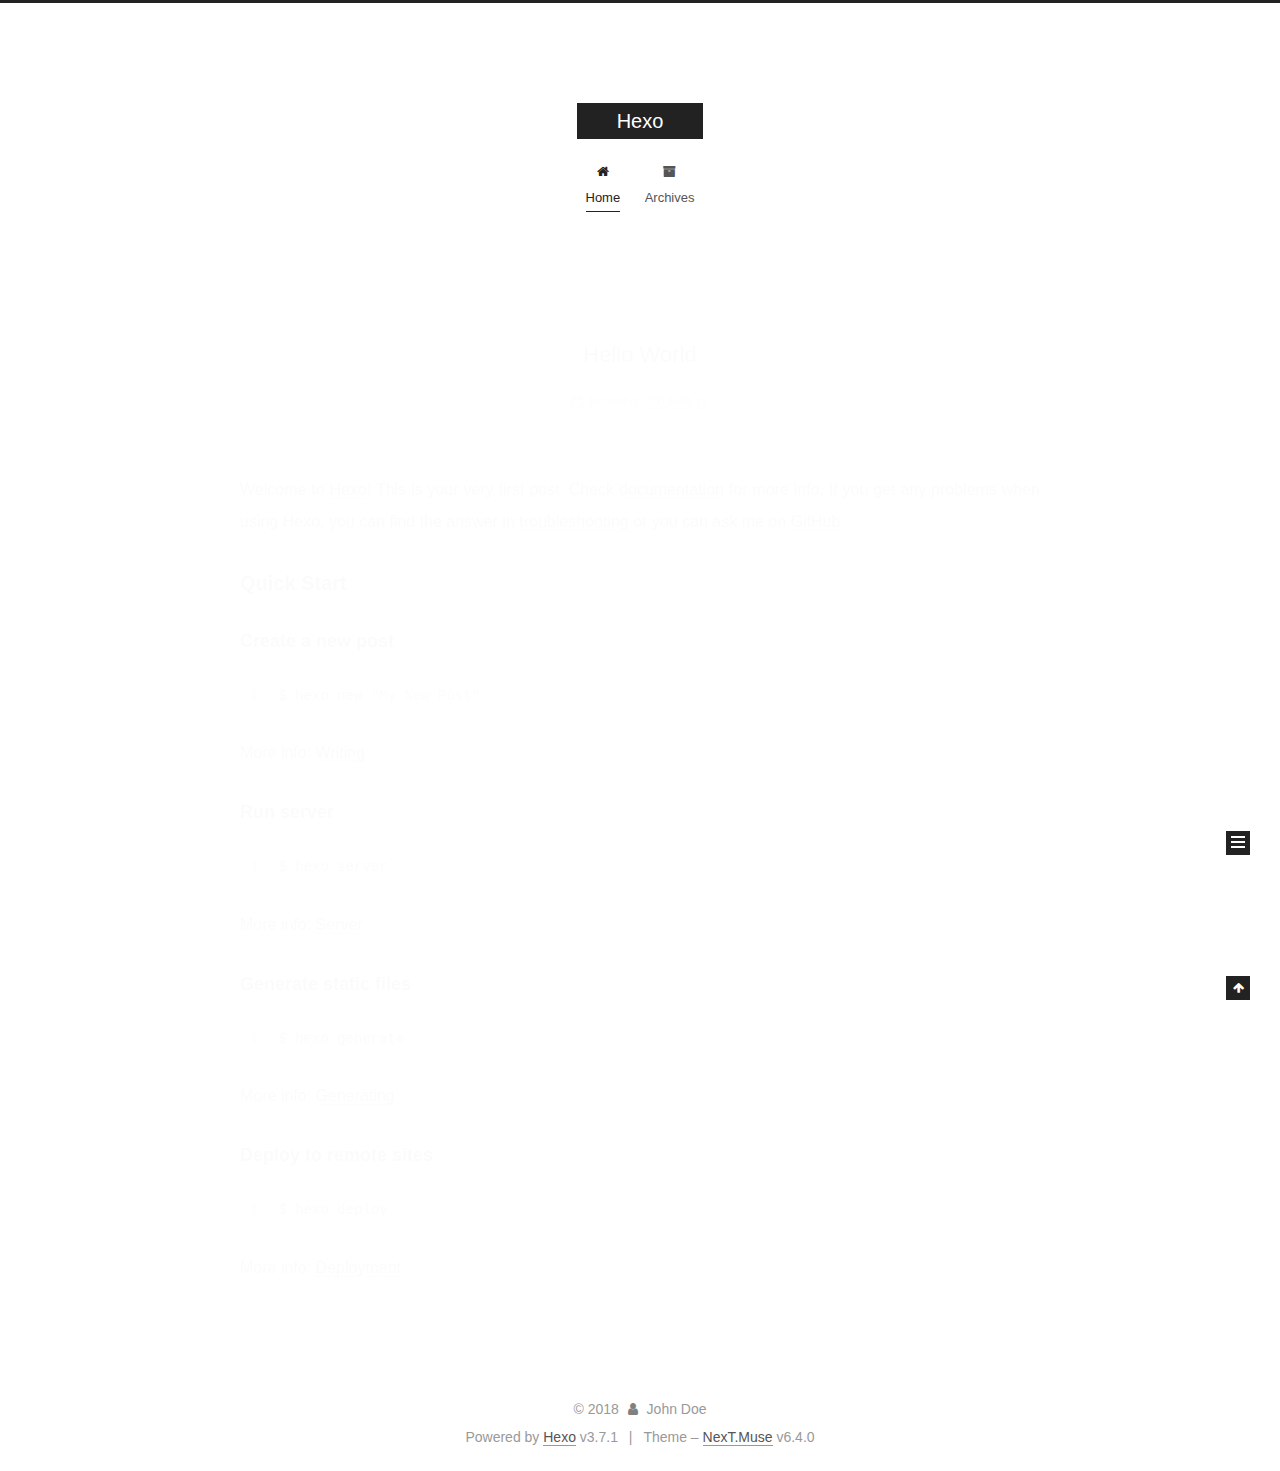
<file: index.html>
<!DOCTYPE html>












  


<html class="theme-next muse use-motion" lang="">
<head>
  <meta charset="UTF-8"/>
<meta http-equiv="X-UA-Compatible" content="IE=edge" />
<meta name="viewport" content="width=device-width, initial-scale=1, maximum-scale=2"/>
<meta name="theme-color" content="#222">












<meta http-equiv="Cache-Control" content="no-transform" />
<meta http-equiv="Cache-Control" content="no-siteapp" />






















<link href="/lib/font-awesome/css/font-awesome.min.css?v=4.6.2" rel="stylesheet" type="text/css" />

<link href="/css/main.css?v=6.4.0" rel="stylesheet" type="text/css" />


  <link rel="apple-touch-icon" sizes="180x180" href="/images/apple-touch-icon-next.png?v=6.4.0">


  <link rel="icon" type="image/png" sizes="32x32" href="/images/favicon-32x32-next.png?v=6.4.0">


  <link rel="icon" type="image/png" sizes="16x16" href="/images/favicon-16x16-next.png?v=6.4.0">


  <link rel="mask-icon" href="/images/logo.svg?v=6.4.0" color="#222">









<script type="text/javascript" id="hexo.configurations">
  var NexT = window.NexT || {};
  var CONFIG = {
    root: '/',
    scheme: 'Muse',
    version: '6.4.0',
    sidebar: {"position":"left","display":"post","offset":12,"b2t":false,"scrollpercent":false,"onmobile":false},
    fancybox: false,
    fastclick: false,
    lazyload: false,
    tabs: true,
    motion: {"enable":true,"async":false,"transition":{"post_block":"fadeIn","post_header":"slideDownIn","post_body":"slideDownIn","coll_header":"slideLeftIn","sidebar":"slideUpIn"}},
    algolia: {
      applicationID: '',
      apiKey: '',
      indexName: '',
      hits: {"per_page":10},
      labels: {"input_placeholder":"Search for Posts","hits_empty":"We didn't find any results for the search: ${query}","hits_stats":"${hits} results found in ${time} ms"}
    }
  };
</script>


  




  <meta property="og:type" content="website">
<meta property="og:title" content="Hexo">
<meta property="og:url" content="http://yoursite.com/index.html">
<meta property="og:site_name" content="Hexo">
<meta property="og:locale" content="default">
<meta name="twitter:card" content="summary">
<meta name="twitter:title" content="Hexo">






  <link rel="canonical" href="http://yoursite.com/"/>



<script type="text/javascript" id="page.configurations">
  CONFIG.page = {
    sidebar: "",
  };
</script>

  <title>Hexo</title>
  









  <noscript>
  <style type="text/css">
    .use-motion .motion-element,
    .use-motion .brand,
    .use-motion .menu-item,
    .sidebar-inner,
    .use-motion .post-block,
    .use-motion .pagination,
    .use-motion .comments,
    .use-motion .post-header,
    .use-motion .post-body,
    .use-motion .collection-title { opacity: initial; }

    .use-motion .logo,
    .use-motion .site-title,
    .use-motion .site-subtitle {
      opacity: initial;
      top: initial;
    }

    .use-motion {
      .logo-line-before i { left: initial; }
      .logo-line-after i { right: initial; }
    }
  </style>
</noscript>

</head>

<body itemscope itemtype="http://schema.org/WebPage" lang="default">

  
  
    
  

  <div class="container sidebar-position-left 
  page-home">
    <div class="headband"></div>

    <header id="header" class="header" itemscope itemtype="http://schema.org/WPHeader">
      <div class="header-inner"><div class="site-brand-wrapper">
  <div class="site-meta ">
    

    <div class="custom-logo-site-title">
      <a href="/" class="brand" rel="start">
        <span class="logo-line-before"><i></i></span>
        <span class="site-title">Hexo</span>
        <span class="logo-line-after"><i></i></span>
      </a>
    </div>
    
  </div>

  <div class="site-nav-toggle">
    <button aria-label="Toggle navigation bar">
      <span class="btn-bar"></span>
      <span class="btn-bar"></span>
      <span class="btn-bar"></span>
    </button>
  </div>
</div>



<nav class="site-nav">
  
    <ul id="menu" class="menu">
      
        
        
        
          
          <li class="menu-item menu-item-home menu-item-active">
    <a href="/" rel="section">
      <i class="menu-item-icon fa fa-fw fa-home"></i> <br />Home</a>
  </li>
        
        
        
          
          <li class="menu-item menu-item-archives">
    <a href="/archives/" rel="section">
      <i class="menu-item-icon fa fa-fw fa-archive"></i> <br />Archives</a>
  </li>

      
      
    </ul>
  

  
    

  

  
</nav>



  



</div>
    </header>

    


    <main id="main" class="main">
      <div class="main-inner">
        <div class="content-wrap">
          
          <div id="content" class="content">
            
  <section id="posts" class="posts-expand">
    
      

  

  
  
  

  

  <article class="post post-type-normal" itemscope itemtype="http://schema.org/Article">
  
  
  
  <div class="post-block">
    <link itemprop="mainEntityOfPage" href="http://yoursite.com/2018/08/17/hello-world/">

    <span hidden itemprop="author" itemscope itemtype="http://schema.org/Person">
      <meta itemprop="name" content="John Doe">
      <meta itemprop="description" content="">
      <meta itemprop="image" content="/images/avatar.gif">
    </span>

    <span hidden itemprop="publisher" itemscope itemtype="http://schema.org/Organization">
      <meta itemprop="name" content="Hexo">
    </span>

    
      <header class="post-header">

        
        
          <h1 class="post-title" itemprop="name headline">
                
                <a class="post-title-link" href="/2018/08/17/hello-world/" itemprop="url">
                  Hello World
                </a>
              
            
          </h1>
        

        <div class="post-meta">
          <span class="post-time">

            
            
            

            
              <span class="post-meta-item-icon">
                <i class="fa fa-calendar-o"></i>
              </span>
              
                <span class="post-meta-item-text">Posted on</span>
              

              
                
              

              <time title="Created: 2018-08-17 09:30:10" itemprop="dateCreated datePublished" datetime="2018-08-17T09:30:10+08:00">2018-08-17</time>
            

            
          </span>

          

          
            
          

          
          

          

          

          

        </div>
      </header>
    

    
    
    
    <div class="post-body" itemprop="articleBody">

      
      

      
        
          
            <p>Welcome to <a href="https://hexo.io/" target="_blank" rel="noopener">Hexo</a>! This is your very first post. Check <a href="https://hexo.io/docs/" target="_blank" rel="noopener">documentation</a> for more info. If you get any problems when using Hexo, you can find the answer in <a href="https://hexo.io/docs/troubleshooting.html" target="_blank" rel="noopener">troubleshooting</a> or you can ask me on <a href="https://github.com/hexojs/hexo/issues" target="_blank" rel="noopener">GitHub</a>.</p>
<h2 id="Quick-Start"><a href="#Quick-Start" class="headerlink" title="Quick Start"></a>Quick Start</h2><h3 id="Create-a-new-post"><a href="#Create-a-new-post" class="headerlink" title="Create a new post"></a>Create a new post</h3><figure class="highlight bash"><table><tr><td class="gutter"><pre><span class="line">1</span><br></pre></td><td class="code"><pre><span class="line">$ hexo new <span class="string">"My New Post"</span></span><br></pre></td></tr></table></figure>
<p>More info: <a href="https://hexo.io/docs/writing.html" target="_blank" rel="noopener">Writing</a></p>
<h3 id="Run-server"><a href="#Run-server" class="headerlink" title="Run server"></a>Run server</h3><figure class="highlight bash"><table><tr><td class="gutter"><pre><span class="line">1</span><br></pre></td><td class="code"><pre><span class="line">$ hexo server</span><br></pre></td></tr></table></figure>
<p>More info: <a href="https://hexo.io/docs/server.html" target="_blank" rel="noopener">Server</a></p>
<h3 id="Generate-static-files"><a href="#Generate-static-files" class="headerlink" title="Generate static files"></a>Generate static files</h3><figure class="highlight bash"><table><tr><td class="gutter"><pre><span class="line">1</span><br></pre></td><td class="code"><pre><span class="line">$ hexo generate</span><br></pre></td></tr></table></figure>
<p>More info: <a href="https://hexo.io/docs/generating.html" target="_blank" rel="noopener">Generating</a></p>
<h3 id="Deploy-to-remote-sites"><a href="#Deploy-to-remote-sites" class="headerlink" title="Deploy to remote sites"></a>Deploy to remote sites</h3><figure class="highlight bash"><table><tr><td class="gutter"><pre><span class="line">1</span><br></pre></td><td class="code"><pre><span class="line">$ hexo deploy</span><br></pre></td></tr></table></figure>
<p>More info: <a href="https://hexo.io/docs/deployment.html" target="_blank" rel="noopener">Deployment</a></p>

          
        
      
    </div>

    

    
    
    

    

    

    

    <footer class="post-footer">
      

      

      

      
      
        <div class="post-eof"></div>
      
    </footer>
  </div>
  
  
  
  </article>


    
  </section>

  


          </div>
          

        </div>
        
          
  
  <div class="sidebar-toggle">
    <div class="sidebar-toggle-line-wrap">
      <span class="sidebar-toggle-line sidebar-toggle-line-first"></span>
      <span class="sidebar-toggle-line sidebar-toggle-line-middle"></span>
      <span class="sidebar-toggle-line sidebar-toggle-line-last"></span>
    </div>
  </div>

  <aside id="sidebar" class="sidebar">
    
    <div class="sidebar-inner">

      

      

      <section class="site-overview-wrap sidebar-panel sidebar-panel-active">
        <div class="site-overview">
          <div class="site-author motion-element" itemprop="author" itemscope itemtype="http://schema.org/Person">
            
              <p class="site-author-name" itemprop="name">John Doe</p>
              <p class="site-description motion-element" itemprop="description"></p>
          </div>

          
            <nav class="site-state motion-element">
              
                <div class="site-state-item site-state-posts">
                
                  <a href="/archives/">
                
                    <span class="site-state-item-count">1</span>
                    <span class="site-state-item-name">posts</span>
                  </a>
                </div>
              

              

              
            </nav>
          

          

          

          
          

          
          

          
            
          
          

        </div>
      </section>

      

      

    </div>
  </aside>


        
      </div>
    </main>

    <footer id="footer" class="footer">
      <div class="footer-inner">
        <div class="copyright">&copy; <span itemprop="copyrightYear">2018</span>
  <span class="with-love" id="animate">
    <i class="fa fa-user"></i>
  </span>
  <span class="author" itemprop="copyrightHolder">John Doe</span>

  

  
</div>




  <div class="powered-by">Powered by <a class="theme-link" target="_blank" href="https://hexo.io">Hexo</a> v3.7.1</div>



  <span class="post-meta-divider">|</span>



  <div class="theme-info">Theme – <a class="theme-link" target="_blank" href="https://theme-next.org">NexT.Muse</a> v6.4.0</div>




        








        
      </div>
    </footer>

    
      <div class="back-to-top">
        <i class="fa fa-arrow-up"></i>
        
      </div>
    

    
	
    

    
  </div>

  

<script type="text/javascript">
  if (Object.prototype.toString.call(window.Promise) !== '[object Function]') {
    window.Promise = null;
  }
</script>


























  
  
    <script type="text/javascript" src="/lib/jquery/index.js?v=2.1.3"></script>
  

  
  
    <script type="text/javascript" src="/lib/velocity/velocity.min.js?v=1.2.1"></script>
  

  
  
    <script type="text/javascript" src="/lib/velocity/velocity.ui.min.js?v=1.2.1"></script>
  


  


  <script type="text/javascript" src="/js/src/utils.js?v=6.4.0"></script>

  <script type="text/javascript" src="/js/src/motion.js?v=6.4.0"></script>



  
  

  

  


  <script type="text/javascript" src="/js/src/bootstrap.js?v=6.4.0"></script>



  



  










  





  

  

  

  

  
  

  

  

  

  

  

</body>
</html>
</file>
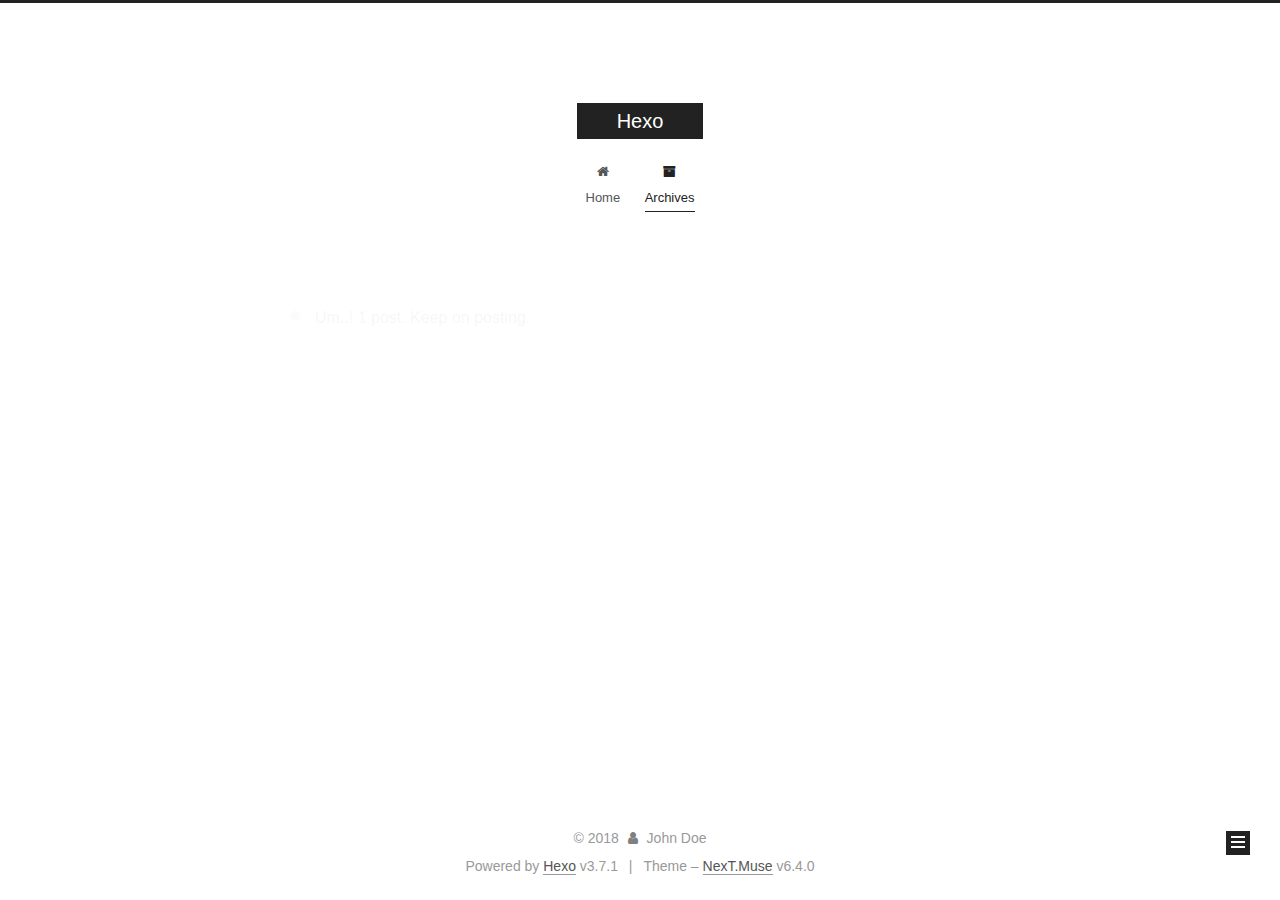
<file: archives/index.html>
<!DOCTYPE html>












  


<html class="theme-next muse use-motion" lang="">
<head>
  <meta charset="UTF-8"/>
<meta http-equiv="X-UA-Compatible" content="IE=edge" />
<meta name="viewport" content="width=device-width, initial-scale=1, maximum-scale=2"/>
<meta name="theme-color" content="#222">












<meta http-equiv="Cache-Control" content="no-transform" />
<meta http-equiv="Cache-Control" content="no-siteapp" />






















<link href="/lib/font-awesome/css/font-awesome.min.css?v=4.6.2" rel="stylesheet" type="text/css" />

<link href="/css/main.css?v=6.4.0" rel="stylesheet" type="text/css" />


  <link rel="apple-touch-icon" sizes="180x180" href="/images/apple-touch-icon-next.png?v=6.4.0">


  <link rel="icon" type="image/png" sizes="32x32" href="/images/favicon-32x32-next.png?v=6.4.0">


  <link rel="icon" type="image/png" sizes="16x16" href="/images/favicon-16x16-next.png?v=6.4.0">


  <link rel="mask-icon" href="/images/logo.svg?v=6.4.0" color="#222">









<script type="text/javascript" id="hexo.configurations">
  var NexT = window.NexT || {};
  var CONFIG = {
    root: '/',
    scheme: 'Muse',
    version: '6.4.0',
    sidebar: {"position":"left","display":"post","offset":12,"b2t":false,"scrollpercent":false,"onmobile":false},
    fancybox: false,
    fastclick: false,
    lazyload: false,
    tabs: true,
    motion: {"enable":true,"async":false,"transition":{"post_block":"fadeIn","post_header":"slideDownIn","post_body":"slideDownIn","coll_header":"slideLeftIn","sidebar":"slideUpIn"}},
    algolia: {
      applicationID: '',
      apiKey: '',
      indexName: '',
      hits: {"per_page":10},
      labels: {"input_placeholder":"Search for Posts","hits_empty":"We didn't find any results for the search: ${query}","hits_stats":"${hits} results found in ${time} ms"}
    }
  };
</script>


  




  <meta property="og:type" content="website">
<meta property="og:title" content="Hexo">
<meta property="og:url" content="http://yoursite.com/archives/index.html">
<meta property="og:site_name" content="Hexo">
<meta property="og:locale" content="default">
<meta name="twitter:card" content="summary">
<meta name="twitter:title" content="Hexo">






  <link rel="canonical" href="http://yoursite.com/archives/"/>



<script type="text/javascript" id="page.configurations">
  CONFIG.page = {
    sidebar: "",
  };
</script>

  <title>Archive | Hexo</title>
  









  <noscript>
  <style type="text/css">
    .use-motion .motion-element,
    .use-motion .brand,
    .use-motion .menu-item,
    .sidebar-inner,
    .use-motion .post-block,
    .use-motion .pagination,
    .use-motion .comments,
    .use-motion .post-header,
    .use-motion .post-body,
    .use-motion .collection-title { opacity: initial; }

    .use-motion .logo,
    .use-motion .site-title,
    .use-motion .site-subtitle {
      opacity: initial;
      top: initial;
    }

    .use-motion {
      .logo-line-before i { left: initial; }
      .logo-line-after i { right: initial; }
    }
  </style>
</noscript>

</head>

<body itemscope itemtype="http://schema.org/WebPage" lang="default">

  
  
    
  

  <div class="container sidebar-position-left page-archive">
    <div class="headband"></div>

    <header id="header" class="header" itemscope itemtype="http://schema.org/WPHeader">
      <div class="header-inner"><div class="site-brand-wrapper">
  <div class="site-meta ">
    

    <div class="custom-logo-site-title">
      <a href="/" class="brand" rel="start">
        <span class="logo-line-before"><i></i></span>
        <span class="site-title">Hexo</span>
        <span class="logo-line-after"><i></i></span>
      </a>
    </div>
    
  </div>

  <div class="site-nav-toggle">
    <button aria-label="Toggle navigation bar">
      <span class="btn-bar"></span>
      <span class="btn-bar"></span>
      <span class="btn-bar"></span>
    </button>
  </div>
</div>



<nav class="site-nav">
  
    <ul id="menu" class="menu">
      
        
        
        
          
          <li class="menu-item menu-item-home">
    <a href="/" rel="section">
      <i class="menu-item-icon fa fa-fw fa-home"></i> <br />Home</a>
  </li>
        
        
        
          
          <li class="menu-item menu-item-archives menu-item-active">
    <a href="/archives/" rel="section">
      <i class="menu-item-icon fa fa-fw fa-archive"></i> <br />Archives</a>
  </li>

      
      
    </ul>
  

  
    

    
    
      
      
    
      
      
    
    

  


  

  
</nav>



  



</div>
    </header>

    


    <main id="main" class="main">
      <div class="main-inner">
        <div class="content-wrap">
          
          <div id="content" class="content">
            

  
  
  
  <div class="post-block archive">
    <div id="posts" class="posts-collapse">
      <span class="archive-move-on"></span>

      
      <span class="archive-page-counter">
        
        
        
          
        
        Um..! 1 post. Keep on posting.
      </span>
      

      

        
        
        

        
          
          <div class="collection-title">
            <h1 class="archive-year" id="archive-year-2018">2018</h1>
          </div>
        
        

        

  <article class="post post-type-normal" itemscope itemtype="http://schema.org/Article">
    <header class="post-header">

      <h2 class="post-title">
        
            <a class="post-title-link" href="/2018/08/17/hello-world/" itemprop="url">
              
                <span itemprop="name">Hello World</span>
              
            </a>
        
      </h2>

      <div class="post-meta">
        <time class="post-time" itemprop="dateCreated"
              datetime="2018-08-17T09:30:10+08:00"
              content="2018-08-17" >
          08-17
        </time>
      </div>

    </header>
  </article>



      

    </div>
  </div>
  
  
  

  



          </div>
          

        </div>
        
          
  
  <div class="sidebar-toggle">
    <div class="sidebar-toggle-line-wrap">
      <span class="sidebar-toggle-line sidebar-toggle-line-first"></span>
      <span class="sidebar-toggle-line sidebar-toggle-line-middle"></span>
      <span class="sidebar-toggle-line sidebar-toggle-line-last"></span>
    </div>
  </div>

  <aside id="sidebar" class="sidebar">
    
    <div class="sidebar-inner">

      

      

      <section class="site-overview-wrap sidebar-panel sidebar-panel-active">
        <div class="site-overview">
          <div class="site-author motion-element" itemprop="author" itemscope itemtype="http://schema.org/Person">
            
              <p class="site-author-name" itemprop="name">John Doe</p>
              <p class="site-description motion-element" itemprop="description"></p>
          </div>

          
            <nav class="site-state motion-element">
              
                <div class="site-state-item site-state-posts">
                
                  <a href="/archives/">
                
                    <span class="site-state-item-count">1</span>
                    <span class="site-state-item-name">posts</span>
                  </a>
                </div>
              

              

              
            </nav>
          

          

          

          
          

          
          

          
            
          
          

        </div>
      </section>

      

      

    </div>
  </aside>


        
      </div>
    </main>

    <footer id="footer" class="footer">
      <div class="footer-inner">
        <div class="copyright">&copy; <span itemprop="copyrightYear">2018</span>
  <span class="with-love" id="animate">
    <i class="fa fa-user"></i>
  </span>
  <span class="author" itemprop="copyrightHolder">John Doe</span>

  

  
</div>




  <div class="powered-by">Powered by <a class="theme-link" target="_blank" href="https://hexo.io">Hexo</a> v3.7.1</div>



  <span class="post-meta-divider">|</span>



  <div class="theme-info">Theme – <a class="theme-link" target="_blank" href="https://theme-next.org">NexT.Muse</a> v6.4.0</div>




        








        
      </div>
    </footer>

    
      <div class="back-to-top">
        <i class="fa fa-arrow-up"></i>
        
      </div>
    

    
	
    

    
  </div>

  

<script type="text/javascript">
  if (Object.prototype.toString.call(window.Promise) !== '[object Function]') {
    window.Promise = null;
  }
</script>


























  
  
    <script type="text/javascript" src="/lib/jquery/index.js?v=2.1.3"></script>
  

  
  
    <script type="text/javascript" src="/lib/velocity/velocity.min.js?v=1.2.1"></script>
  

  
  
    <script type="text/javascript" src="/lib/velocity/velocity.ui.min.js?v=1.2.1"></script>
  


  


  <script type="text/javascript" src="/js/src/utils.js?v=6.4.0"></script>

  <script type="text/javascript" src="/js/src/motion.js?v=6.4.0"></script>



  
  

  

  


  <script type="text/javascript" src="/js/src/bootstrap.js?v=6.4.0"></script>



  



  










  





  

  

  

  

  
  

  

  

  

  

  

</body>
</html>
</file>
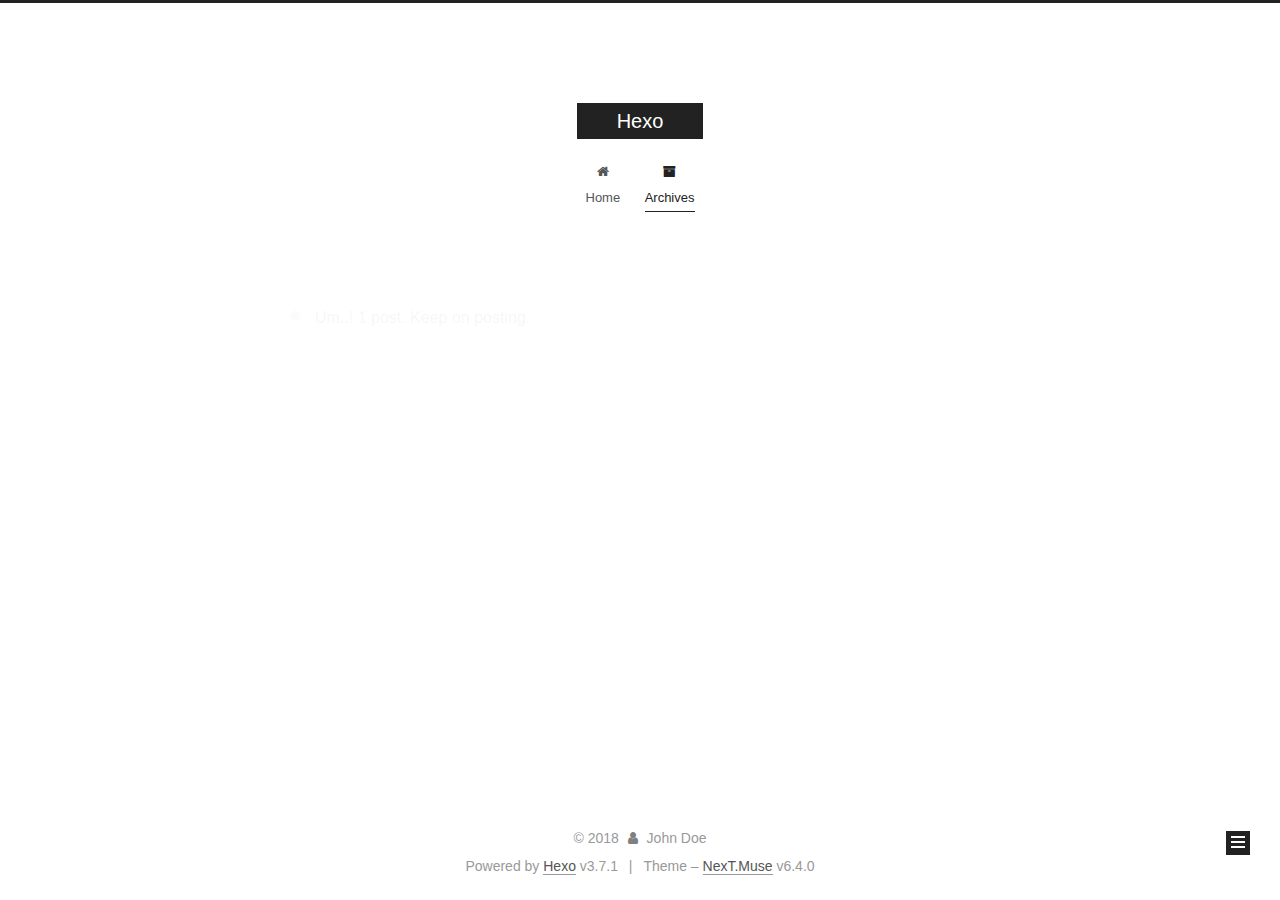
<file: archives/2018/index.html>
<!DOCTYPE html>












  


<html class="theme-next muse use-motion" lang="">
<head>
  <meta charset="UTF-8"/>
<meta http-equiv="X-UA-Compatible" content="IE=edge" />
<meta name="viewport" content="width=device-width, initial-scale=1, maximum-scale=2"/>
<meta name="theme-color" content="#222">












<meta http-equiv="Cache-Control" content="no-transform" />
<meta http-equiv="Cache-Control" content="no-siteapp" />






















<link href="/lib/font-awesome/css/font-awesome.min.css?v=4.6.2" rel="stylesheet" type="text/css" />

<link href="/css/main.css?v=6.4.0" rel="stylesheet" type="text/css" />


  <link rel="apple-touch-icon" sizes="180x180" href="/images/apple-touch-icon-next.png?v=6.4.0">


  <link rel="icon" type="image/png" sizes="32x32" href="/images/favicon-32x32-next.png?v=6.4.0">


  <link rel="icon" type="image/png" sizes="16x16" href="/images/favicon-16x16-next.png?v=6.4.0">


  <link rel="mask-icon" href="/images/logo.svg?v=6.4.0" color="#222">









<script type="text/javascript" id="hexo.configurations">
  var NexT = window.NexT || {};
  var CONFIG = {
    root: '/',
    scheme: 'Muse',
    version: '6.4.0',
    sidebar: {"position":"left","display":"post","offset":12,"b2t":false,"scrollpercent":false,"onmobile":false},
    fancybox: false,
    fastclick: false,
    lazyload: false,
    tabs: true,
    motion: {"enable":true,"async":false,"transition":{"post_block":"fadeIn","post_header":"slideDownIn","post_body":"slideDownIn","coll_header":"slideLeftIn","sidebar":"slideUpIn"}},
    algolia: {
      applicationID: '',
      apiKey: '',
      indexName: '',
      hits: {"per_page":10},
      labels: {"input_placeholder":"Search for Posts","hits_empty":"We didn't find any results for the search: ${query}","hits_stats":"${hits} results found in ${time} ms"}
    }
  };
</script>


  




  <meta property="og:type" content="website">
<meta property="og:title" content="Hexo">
<meta property="og:url" content="http://yoursite.com/archives/2018/index.html">
<meta property="og:site_name" content="Hexo">
<meta property="og:locale" content="default">
<meta name="twitter:card" content="summary">
<meta name="twitter:title" content="Hexo">






  <link rel="canonical" href="http://yoursite.com/archives/2018/"/>



<script type="text/javascript" id="page.configurations">
  CONFIG.page = {
    sidebar: "",
  };
</script>

  <title>Archive | Hexo</title>
  









  <noscript>
  <style type="text/css">
    .use-motion .motion-element,
    .use-motion .brand,
    .use-motion .menu-item,
    .sidebar-inner,
    .use-motion .post-block,
    .use-motion .pagination,
    .use-motion .comments,
    .use-motion .post-header,
    .use-motion .post-body,
    .use-motion .collection-title { opacity: initial; }

    .use-motion .logo,
    .use-motion .site-title,
    .use-motion .site-subtitle {
      opacity: initial;
      top: initial;
    }

    .use-motion {
      .logo-line-before i { left: initial; }
      .logo-line-after i { right: initial; }
    }
  </style>
</noscript>

</head>

<body itemscope itemtype="http://schema.org/WebPage" lang="default">

  
  
    
  

  <div class="container sidebar-position-left page-archive">
    <div class="headband"></div>

    <header id="header" class="header" itemscope itemtype="http://schema.org/WPHeader">
      <div class="header-inner"><div class="site-brand-wrapper">
  <div class="site-meta ">
    

    <div class="custom-logo-site-title">
      <a href="/" class="brand" rel="start">
        <span class="logo-line-before"><i></i></span>
        <span class="site-title">Hexo</span>
        <span class="logo-line-after"><i></i></span>
      </a>
    </div>
    
  </div>

  <div class="site-nav-toggle">
    <button aria-label="Toggle navigation bar">
      <span class="btn-bar"></span>
      <span class="btn-bar"></span>
      <span class="btn-bar"></span>
    </button>
  </div>
</div>



<nav class="site-nav">
  
    <ul id="menu" class="menu">
      
        
        
        
          
          <li class="menu-item menu-item-home">
    <a href="/" rel="section">
      <i class="menu-item-icon fa fa-fw fa-home"></i> <br />Home</a>
  </li>
        
        
        
          
          <li class="menu-item menu-item-archives menu-item-active">
    <a href="/archives/" rel="section">
      <i class="menu-item-icon fa fa-fw fa-archive"></i> <br />Archives</a>
  </li>

      
      
    </ul>
  

  
    

    
    
      
      
    
      
      
    
    

  


  

  
</nav>



  



</div>
    </header>

    


    <main id="main" class="main">
      <div class="main-inner">
        <div class="content-wrap">
          
          <div id="content" class="content">
            

  
  
  
  <div class="post-block archive">
    <div id="posts" class="posts-collapse">
      <span class="archive-move-on"></span>

      
      <span class="archive-page-counter">
        
        
        
          
        
        Um..! 1 post. Keep on posting.
      </span>
      

      

        
        
        

        
          
          <div class="collection-title">
            <h1 class="archive-year" id="archive-year-2018">2018</h1>
          </div>
        
        

        

  <article class="post post-type-normal" itemscope itemtype="http://schema.org/Article">
    <header class="post-header">

      <h2 class="post-title">
        
            <a class="post-title-link" href="/2018/08/17/hello-world/" itemprop="url">
              
                <span itemprop="name">Hello World</span>
              
            </a>
        
      </h2>

      <div class="post-meta">
        <time class="post-time" itemprop="dateCreated"
              datetime="2018-08-17T09:30:10+08:00"
              content="2018-08-17" >
          08-17
        </time>
      </div>

    </header>
  </article>



      

    </div>
  </div>
  
  
  

  



          </div>
          

        </div>
        
          
  
  <div class="sidebar-toggle">
    <div class="sidebar-toggle-line-wrap">
      <span class="sidebar-toggle-line sidebar-toggle-line-first"></span>
      <span class="sidebar-toggle-line sidebar-toggle-line-middle"></span>
      <span class="sidebar-toggle-line sidebar-toggle-line-last"></span>
    </div>
  </div>

  <aside id="sidebar" class="sidebar">
    
    <div class="sidebar-inner">

      

      

      <section class="site-overview-wrap sidebar-panel sidebar-panel-active">
        <div class="site-overview">
          <div class="site-author motion-element" itemprop="author" itemscope itemtype="http://schema.org/Person">
            
              <p class="site-author-name" itemprop="name">John Doe</p>
              <p class="site-description motion-element" itemprop="description"></p>
          </div>

          
            <nav class="site-state motion-element">
              
                <div class="site-state-item site-state-posts">
                
                  <a href="/archives/">
                
                    <span class="site-state-item-count">1</span>
                    <span class="site-state-item-name">posts</span>
                  </a>
                </div>
              

              

              
            </nav>
          

          

          

          
          

          
          

          
            
          
          

        </div>
      </section>

      

      

    </div>
  </aside>


        
      </div>
    </main>

    <footer id="footer" class="footer">
      <div class="footer-inner">
        <div class="copyright">&copy; <span itemprop="copyrightYear">2018</span>
  <span class="with-love" id="animate">
    <i class="fa fa-user"></i>
  </span>
  <span class="author" itemprop="copyrightHolder">John Doe</span>

  

  
</div>




  <div class="powered-by">Powered by <a class="theme-link" target="_blank" href="https://hexo.io">Hexo</a> v3.7.1</div>



  <span class="post-meta-divider">|</span>



  <div class="theme-info">Theme – <a class="theme-link" target="_blank" href="https://theme-next.org">NexT.Muse</a> v6.4.0</div>




        








        
      </div>
    </footer>

    
      <div class="back-to-top">
        <i class="fa fa-arrow-up"></i>
        
      </div>
    

    
	
    

    
  </div>

  

<script type="text/javascript">
  if (Object.prototype.toString.call(window.Promise) !== '[object Function]') {
    window.Promise = null;
  }
</script>


























  
  
    <script type="text/javascript" src="/lib/jquery/index.js?v=2.1.3"></script>
  

  
  
    <script type="text/javascript" src="/lib/velocity/velocity.min.js?v=1.2.1"></script>
  

  
  
    <script type="text/javascript" src="/lib/velocity/velocity.ui.min.js?v=1.2.1"></script>
  


  


  <script type="text/javascript" src="/js/src/utils.js?v=6.4.0"></script>

  <script type="text/javascript" src="/js/src/motion.js?v=6.4.0"></script>



  
  

  

  


  <script type="text/javascript" src="/js/src/bootstrap.js?v=6.4.0"></script>



  



  










  





  

  

  

  

  
  

  

  

  

  

  

</body>
</html>
</file>
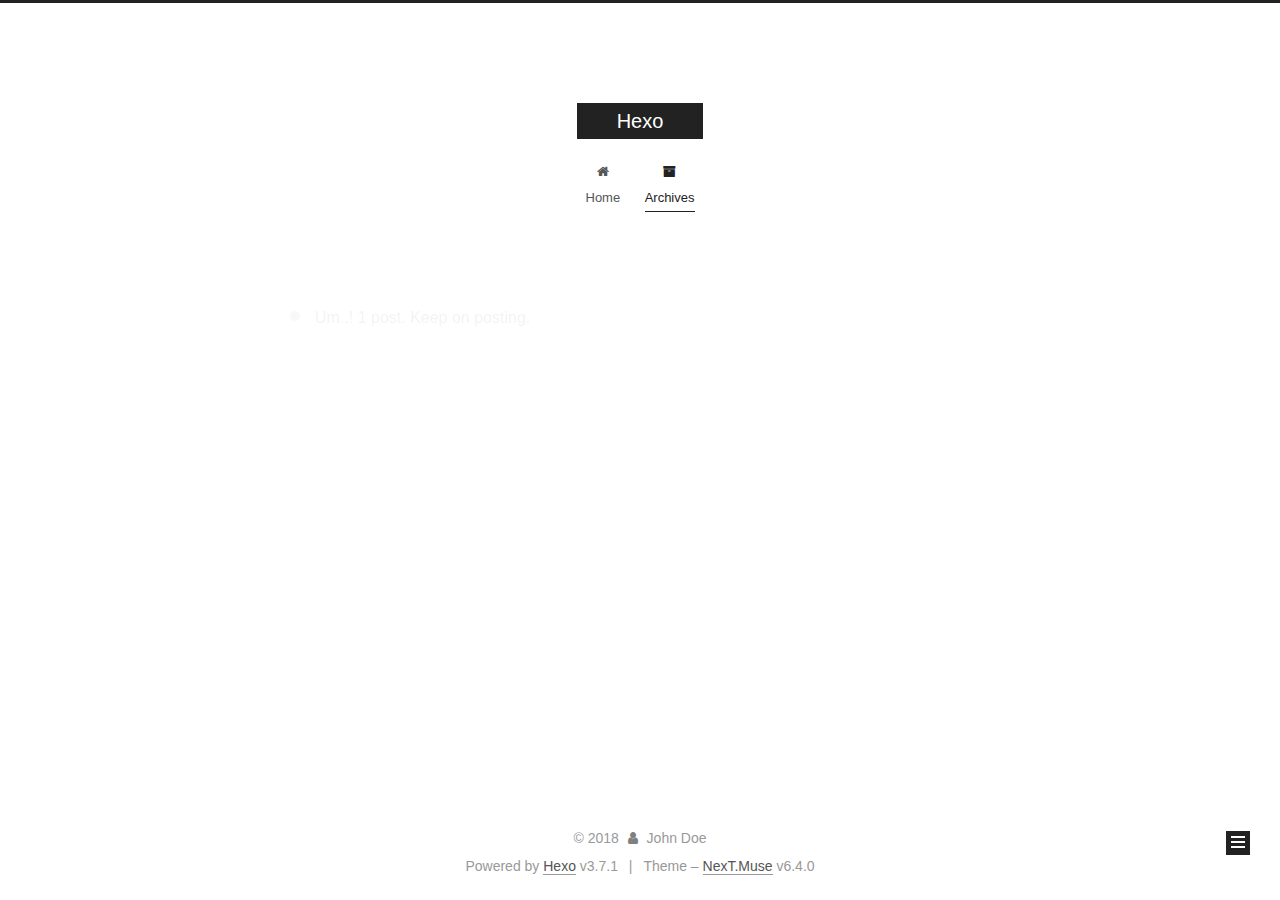
<file: archives/2018/08/index.html>
<!DOCTYPE html>












  


<html class="theme-next muse use-motion" lang="">
<head>
  <meta charset="UTF-8"/>
<meta http-equiv="X-UA-Compatible" content="IE=edge" />
<meta name="viewport" content="width=device-width, initial-scale=1, maximum-scale=2"/>
<meta name="theme-color" content="#222">












<meta http-equiv="Cache-Control" content="no-transform" />
<meta http-equiv="Cache-Control" content="no-siteapp" />






















<link href="/lib/font-awesome/css/font-awesome.min.css?v=4.6.2" rel="stylesheet" type="text/css" />

<link href="/css/main.css?v=6.4.0" rel="stylesheet" type="text/css" />


  <link rel="apple-touch-icon" sizes="180x180" href="/images/apple-touch-icon-next.png?v=6.4.0">


  <link rel="icon" type="image/png" sizes="32x32" href="/images/favicon-32x32-next.png?v=6.4.0">


  <link rel="icon" type="image/png" sizes="16x16" href="/images/favicon-16x16-next.png?v=6.4.0">


  <link rel="mask-icon" href="/images/logo.svg?v=6.4.0" color="#222">









<script type="text/javascript" id="hexo.configurations">
  var NexT = window.NexT || {};
  var CONFIG = {
    root: '/',
    scheme: 'Muse',
    version: '6.4.0',
    sidebar: {"position":"left","display":"post","offset":12,"b2t":false,"scrollpercent":false,"onmobile":false},
    fancybox: false,
    fastclick: false,
    lazyload: false,
    tabs: true,
    motion: {"enable":true,"async":false,"transition":{"post_block":"fadeIn","post_header":"slideDownIn","post_body":"slideDownIn","coll_header":"slideLeftIn","sidebar":"slideUpIn"}},
    algolia: {
      applicationID: '',
      apiKey: '',
      indexName: '',
      hits: {"per_page":10},
      labels: {"input_placeholder":"Search for Posts","hits_empty":"We didn't find any results for the search: ${query}","hits_stats":"${hits} results found in ${time} ms"}
    }
  };
</script>


  




  <meta property="og:type" content="website">
<meta property="og:title" content="Hexo">
<meta property="og:url" content="http://yoursite.com/archives/2018/08/index.html">
<meta property="og:site_name" content="Hexo">
<meta property="og:locale" content="default">
<meta name="twitter:card" content="summary">
<meta name="twitter:title" content="Hexo">






  <link rel="canonical" href="http://yoursite.com/archives/2018/08/"/>



<script type="text/javascript" id="page.configurations">
  CONFIG.page = {
    sidebar: "",
  };
</script>

  <title>Archive | Hexo</title>
  









  <noscript>
  <style type="text/css">
    .use-motion .motion-element,
    .use-motion .brand,
    .use-motion .menu-item,
    .sidebar-inner,
    .use-motion .post-block,
    .use-motion .pagination,
    .use-motion .comments,
    .use-motion .post-header,
    .use-motion .post-body,
    .use-motion .collection-title { opacity: initial; }

    .use-motion .logo,
    .use-motion .site-title,
    .use-motion .site-subtitle {
      opacity: initial;
      top: initial;
    }

    .use-motion {
      .logo-line-before i { left: initial; }
      .logo-line-after i { right: initial; }
    }
  </style>
</noscript>

</head>

<body itemscope itemtype="http://schema.org/WebPage" lang="default">

  
  
    
  

  <div class="container sidebar-position-left page-archive">
    <div class="headband"></div>

    <header id="header" class="header" itemscope itemtype="http://schema.org/WPHeader">
      <div class="header-inner"><div class="site-brand-wrapper">
  <div class="site-meta ">
    

    <div class="custom-logo-site-title">
      <a href="/" class="brand" rel="start">
        <span class="logo-line-before"><i></i></span>
        <span class="site-title">Hexo</span>
        <span class="logo-line-after"><i></i></span>
      </a>
    </div>
    
  </div>

  <div class="site-nav-toggle">
    <button aria-label="Toggle navigation bar">
      <span class="btn-bar"></span>
      <span class="btn-bar"></span>
      <span class="btn-bar"></span>
    </button>
  </div>
</div>



<nav class="site-nav">
  
    <ul id="menu" class="menu">
      
        
        
        
          
          <li class="menu-item menu-item-home">
    <a href="/" rel="section">
      <i class="menu-item-icon fa fa-fw fa-home"></i> <br />Home</a>
  </li>
        
        
        
          
          <li class="menu-item menu-item-archives menu-item-active">
    <a href="/archives/" rel="section">
      <i class="menu-item-icon fa fa-fw fa-archive"></i> <br />Archives</a>
  </li>

      
      
    </ul>
  

  
    

    
    
      
      
    
      
      
    
    

  


  

  
</nav>



  



</div>
    </header>

    


    <main id="main" class="main">
      <div class="main-inner">
        <div class="content-wrap">
          
          <div id="content" class="content">
            

  
  
  
  <div class="post-block archive">
    <div id="posts" class="posts-collapse">
      <span class="archive-move-on"></span>

      
      <span class="archive-page-counter">
        
        
        
          
        
        Um..! 1 post. Keep on posting.
      </span>
      

      

        
        
        

        
          
          <div class="collection-title">
            <h1 class="archive-year" id="archive-year-2018">2018</h1>
          </div>
        
        

        

  <article class="post post-type-normal" itemscope itemtype="http://schema.org/Article">
    <header class="post-header">

      <h2 class="post-title">
        
            <a class="post-title-link" href="/2018/08/17/hello-world/" itemprop="url">
              
                <span itemprop="name">Hello World</span>
              
            </a>
        
      </h2>

      <div class="post-meta">
        <time class="post-time" itemprop="dateCreated"
              datetime="2018-08-17T09:30:10+08:00"
              content="2018-08-17" >
          08-17
        </time>
      </div>

    </header>
  </article>



      

    </div>
  </div>
  
  
  

  



          </div>
          

        </div>
        
          
  
  <div class="sidebar-toggle">
    <div class="sidebar-toggle-line-wrap">
      <span class="sidebar-toggle-line sidebar-toggle-line-first"></span>
      <span class="sidebar-toggle-line sidebar-toggle-line-middle"></span>
      <span class="sidebar-toggle-line sidebar-toggle-line-last"></span>
    </div>
  </div>

  <aside id="sidebar" class="sidebar">
    
    <div class="sidebar-inner">

      

      

      <section class="site-overview-wrap sidebar-panel sidebar-panel-active">
        <div class="site-overview">
          <div class="site-author motion-element" itemprop="author" itemscope itemtype="http://schema.org/Person">
            
              <p class="site-author-name" itemprop="name">John Doe</p>
              <p class="site-description motion-element" itemprop="description"></p>
          </div>

          
            <nav class="site-state motion-element">
              
                <div class="site-state-item site-state-posts">
                
                  <a href="/archives/">
                
                    <span class="site-state-item-count">1</span>
                    <span class="site-state-item-name">posts</span>
                  </a>
                </div>
              

              

              
            </nav>
          

          

          

          
          

          
          

          
            
          
          

        </div>
      </section>

      

      

    </div>
  </aside>


        
      </div>
    </main>

    <footer id="footer" class="footer">
      <div class="footer-inner">
        <div class="copyright">&copy; <span itemprop="copyrightYear">2018</span>
  <span class="with-love" id="animate">
    <i class="fa fa-user"></i>
  </span>
  <span class="author" itemprop="copyrightHolder">John Doe</span>

  

  
</div>




  <div class="powered-by">Powered by <a class="theme-link" target="_blank" href="https://hexo.io">Hexo</a> v3.7.1</div>



  <span class="post-meta-divider">|</span>



  <div class="theme-info">Theme – <a class="theme-link" target="_blank" href="https://theme-next.org">NexT.Muse</a> v6.4.0</div>




        








        
      </div>
    </footer>

    
      <div class="back-to-top">
        <i class="fa fa-arrow-up"></i>
        
      </div>
    

    
	
    

    
  </div>

  

<script type="text/javascript">
  if (Object.prototype.toString.call(window.Promise) !== '[object Function]') {
    window.Promise = null;
  }
</script>


























  
  
    <script type="text/javascript" src="/lib/jquery/index.js?v=2.1.3"></script>
  

  
  
    <script type="text/javascript" src="/lib/velocity/velocity.min.js?v=1.2.1"></script>
  

  
  
    <script type="text/javascript" src="/lib/velocity/velocity.ui.min.js?v=1.2.1"></script>
  


  


  <script type="text/javascript" src="/js/src/utils.js?v=6.4.0"></script>

  <script type="text/javascript" src="/js/src/motion.js?v=6.4.0"></script>



  
  

  

  


  <script type="text/javascript" src="/js/src/bootstrap.js?v=6.4.0"></script>



  



  










  





  

  

  

  

  
  

  

  

  

  

  

</body>
</html>
</file>
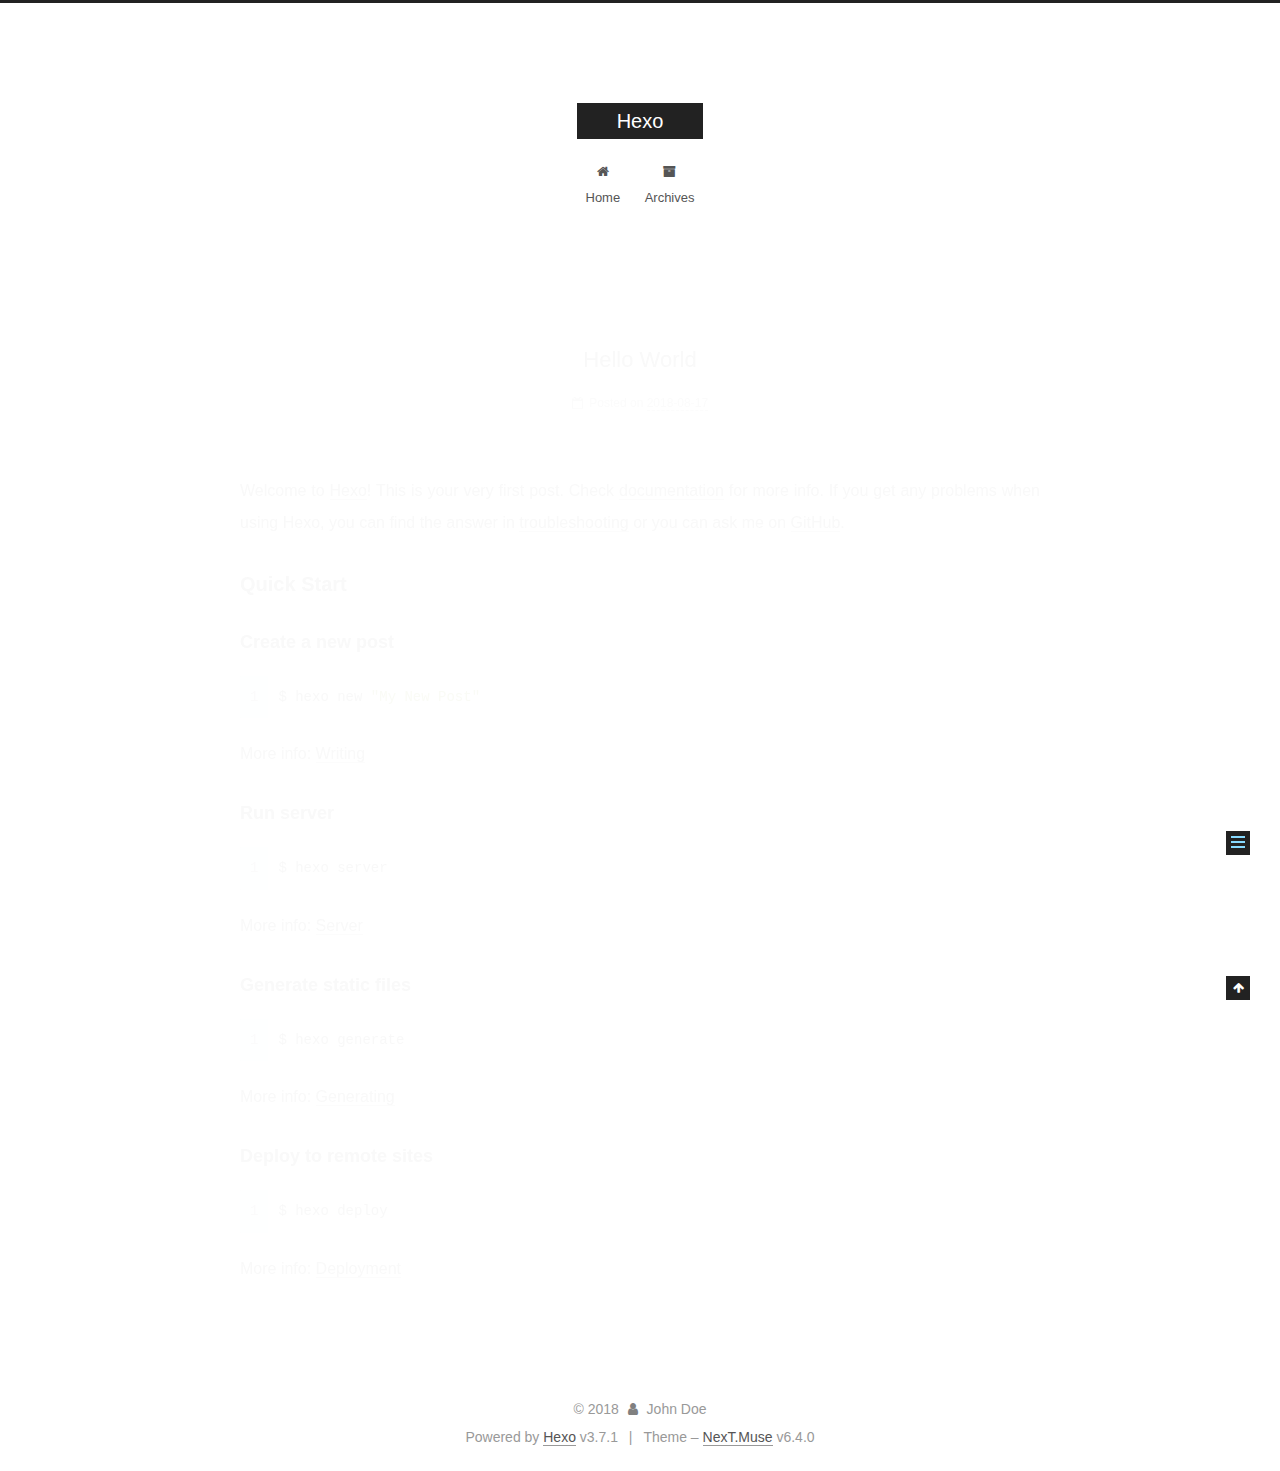
<file: 2018/08/17/hello-world/index.html>
<!DOCTYPE html>












  


<html class="theme-next muse use-motion" lang="">
<head>
  <meta charset="UTF-8"/>
<meta http-equiv="X-UA-Compatible" content="IE=edge" />
<meta name="viewport" content="width=device-width, initial-scale=1, maximum-scale=2"/>
<meta name="theme-color" content="#222">












<meta http-equiv="Cache-Control" content="no-transform" />
<meta http-equiv="Cache-Control" content="no-siteapp" />






















<link href="/lib/font-awesome/css/font-awesome.min.css?v=4.6.2" rel="stylesheet" type="text/css" />

<link href="/css/main.css?v=6.4.0" rel="stylesheet" type="text/css" />


  <link rel="apple-touch-icon" sizes="180x180" href="/images/apple-touch-icon-next.png?v=6.4.0">


  <link rel="icon" type="image/png" sizes="32x32" href="/images/favicon-32x32-next.png?v=6.4.0">


  <link rel="icon" type="image/png" sizes="16x16" href="/images/favicon-16x16-next.png?v=6.4.0">


  <link rel="mask-icon" href="/images/logo.svg?v=6.4.0" color="#222">









<script type="text/javascript" id="hexo.configurations">
  var NexT = window.NexT || {};
  var CONFIG = {
    root: '/',
    scheme: 'Muse',
    version: '6.4.0',
    sidebar: {"position":"left","display":"post","offset":12,"b2t":false,"scrollpercent":false,"onmobile":false},
    fancybox: false,
    fastclick: false,
    lazyload: false,
    tabs: true,
    motion: {"enable":true,"async":false,"transition":{"post_block":"fadeIn","post_header":"slideDownIn","post_body":"slideDownIn","coll_header":"slideLeftIn","sidebar":"slideUpIn"}},
    algolia: {
      applicationID: '',
      apiKey: '',
      indexName: '',
      hits: {"per_page":10},
      labels: {"input_placeholder":"Search for Posts","hits_empty":"We didn't find any results for the search: ${query}","hits_stats":"${hits} results found in ${time} ms"}
    }
  };
</script>


  




  <meta name="description" content="Welcome to Hexo! This is your very first post. Check documentation for more info. If you get any problems when using Hexo, you can find the answer in troubleshooting or you can ask me on GitHub. Quick">
<meta property="og:type" content="article">
<meta property="og:title" content="Hello World">
<meta property="og:url" content="http://yoursite.com/2018/08/17/hello-world/index.html">
<meta property="og:site_name" content="Hexo">
<meta property="og:description" content="Welcome to Hexo! This is your very first post. Check documentation for more info. If you get any problems when using Hexo, you can find the answer in troubleshooting or you can ask me on GitHub. Quick">
<meta property="og:locale" content="default">
<meta property="og:updated_time" content="2018-08-17T01:30:10.000Z">
<meta name="twitter:card" content="summary">
<meta name="twitter:title" content="Hello World">
<meta name="twitter:description" content="Welcome to Hexo! This is your very first post. Check documentation for more info. If you get any problems when using Hexo, you can find the answer in troubleshooting or you can ask me on GitHub. Quick">






  <link rel="canonical" href="http://yoursite.com/2018/08/17/hello-world/"/>



<script type="text/javascript" id="page.configurations">
  CONFIG.page = {
    sidebar: "",
  };
</script>

  <title>Hello World | Hexo</title>
  









  <noscript>
  <style type="text/css">
    .use-motion .motion-element,
    .use-motion .brand,
    .use-motion .menu-item,
    .sidebar-inner,
    .use-motion .post-block,
    .use-motion .pagination,
    .use-motion .comments,
    .use-motion .post-header,
    .use-motion .post-body,
    .use-motion .collection-title { opacity: initial; }

    .use-motion .logo,
    .use-motion .site-title,
    .use-motion .site-subtitle {
      opacity: initial;
      top: initial;
    }

    .use-motion {
      .logo-line-before i { left: initial; }
      .logo-line-after i { right: initial; }
    }
  </style>
</noscript>

</head>

<body itemscope itemtype="http://schema.org/WebPage" lang="default">

  
  
    
  

  <div class="container sidebar-position-left page-post-detail">
    <div class="headband"></div>

    <header id="header" class="header" itemscope itemtype="http://schema.org/WPHeader">
      <div class="header-inner"><div class="site-brand-wrapper">
  <div class="site-meta ">
    

    <div class="custom-logo-site-title">
      <a href="/" class="brand" rel="start">
        <span class="logo-line-before"><i></i></span>
        <span class="site-title">Hexo</span>
        <span class="logo-line-after"><i></i></span>
      </a>
    </div>
    
  </div>

  <div class="site-nav-toggle">
    <button aria-label="Toggle navigation bar">
      <span class="btn-bar"></span>
      <span class="btn-bar"></span>
      <span class="btn-bar"></span>
    </button>
  </div>
</div>



<nav class="site-nav">
  
    <ul id="menu" class="menu">
      
        
        
        
          
          <li class="menu-item menu-item-home">
    <a href="/" rel="section">
      <i class="menu-item-icon fa fa-fw fa-home"></i> <br />Home</a>
  </li>
        
        
        
          
          <li class="menu-item menu-item-archives">
    <a href="/archives/" rel="section">
      <i class="menu-item-icon fa fa-fw fa-archive"></i> <br />Archives</a>
  </li>

      
      
    </ul>
  

  
    

  

  
</nav>



  



</div>
    </header>

    


    <main id="main" class="main">
      <div class="main-inner">
        <div class="content-wrap">
          
          <div id="content" class="content">
            

  <div id="posts" class="posts-expand">
    

  

  
  
  

  

  <article class="post post-type-normal" itemscope itemtype="http://schema.org/Article">
  
  
  
  <div class="post-block">
    <link itemprop="mainEntityOfPage" href="http://yoursite.com/2018/08/17/hello-world/">

    <span hidden itemprop="author" itemscope itemtype="http://schema.org/Person">
      <meta itemprop="name" content="John Doe">
      <meta itemprop="description" content="">
      <meta itemprop="image" content="/images/avatar.gif">
    </span>

    <span hidden itemprop="publisher" itemscope itemtype="http://schema.org/Organization">
      <meta itemprop="name" content="Hexo">
    </span>

    
      <header class="post-header">

        
        
          <h1 class="post-title" itemprop="name headline">Hello World
              
            
          </h1>
        

        <div class="post-meta">
          <span class="post-time">

            
            
            

            
              <span class="post-meta-item-icon">
                <i class="fa fa-calendar-o"></i>
              </span>
              
                <span class="post-meta-item-text">Posted on</span>
              

              
                
              

              <time title="Created: 2018-08-17 09:30:10" itemprop="dateCreated datePublished" datetime="2018-08-17T09:30:10+08:00">2018-08-17</time>
            

            
          </span>

          

          
            
          

          
          

          

          

          

        </div>
      </header>
    

    
    
    
    <div class="post-body" itemprop="articleBody">

      
      

      
        <p>Welcome to <a href="https://hexo.io/" target="_blank" rel="noopener">Hexo</a>! This is your very first post. Check <a href="https://hexo.io/docs/" target="_blank" rel="noopener">documentation</a> for more info. If you get any problems when using Hexo, you can find the answer in <a href="https://hexo.io/docs/troubleshooting.html" target="_blank" rel="noopener">troubleshooting</a> or you can ask me on <a href="https://github.com/hexojs/hexo/issues" target="_blank" rel="noopener">GitHub</a>.</p>
<h2 id="Quick-Start"><a href="#Quick-Start" class="headerlink" title="Quick Start"></a>Quick Start</h2><h3 id="Create-a-new-post"><a href="#Create-a-new-post" class="headerlink" title="Create a new post"></a>Create a new post</h3><figure class="highlight bash"><table><tr><td class="gutter"><pre><span class="line">1</span><br></pre></td><td class="code"><pre><span class="line">$ hexo new <span class="string">"My New Post"</span></span><br></pre></td></tr></table></figure>
<p>More info: <a href="https://hexo.io/docs/writing.html" target="_blank" rel="noopener">Writing</a></p>
<h3 id="Run-server"><a href="#Run-server" class="headerlink" title="Run server"></a>Run server</h3><figure class="highlight bash"><table><tr><td class="gutter"><pre><span class="line">1</span><br></pre></td><td class="code"><pre><span class="line">$ hexo server</span><br></pre></td></tr></table></figure>
<p>More info: <a href="https://hexo.io/docs/server.html" target="_blank" rel="noopener">Server</a></p>
<h3 id="Generate-static-files"><a href="#Generate-static-files" class="headerlink" title="Generate static files"></a>Generate static files</h3><figure class="highlight bash"><table><tr><td class="gutter"><pre><span class="line">1</span><br></pre></td><td class="code"><pre><span class="line">$ hexo generate</span><br></pre></td></tr></table></figure>
<p>More info: <a href="https://hexo.io/docs/generating.html" target="_blank" rel="noopener">Generating</a></p>
<h3 id="Deploy-to-remote-sites"><a href="#Deploy-to-remote-sites" class="headerlink" title="Deploy to remote sites"></a>Deploy to remote sites</h3><figure class="highlight bash"><table><tr><td class="gutter"><pre><span class="line">1</span><br></pre></td><td class="code"><pre><span class="line">$ hexo deploy</span><br></pre></td></tr></table></figure>
<p>More info: <a href="https://hexo.io/docs/deployment.html" target="_blank" rel="noopener">Deployment</a></p>

      
    </div>

    

    
    
    

    

    

    

    <footer class="post-footer">
      

      
      
      

      

      
      
    </footer>
  </div>
  
  
  
  </article>


  </div>


          </div>
          

  



        </div>
        
          
  
  <div class="sidebar-toggle">
    <div class="sidebar-toggle-line-wrap">
      <span class="sidebar-toggle-line sidebar-toggle-line-first"></span>
      <span class="sidebar-toggle-line sidebar-toggle-line-middle"></span>
      <span class="sidebar-toggle-line sidebar-toggle-line-last"></span>
    </div>
  </div>

  <aside id="sidebar" class="sidebar">
    
    <div class="sidebar-inner">

      

      
        <ul class="sidebar-nav motion-element">
          <li class="sidebar-nav-toc sidebar-nav-active" data-target="post-toc-wrap">
            Table of Contents
          </li>
          <li class="sidebar-nav-overview" data-target="site-overview-wrap">
            Overview
          </li>
        </ul>
      

      <section class="site-overview-wrap sidebar-panel">
        <div class="site-overview">
          <div class="site-author motion-element" itemprop="author" itemscope itemtype="http://schema.org/Person">
            
              <p class="site-author-name" itemprop="name">John Doe</p>
              <p class="site-description motion-element" itemprop="description"></p>
          </div>

          
            <nav class="site-state motion-element">
              
                <div class="site-state-item site-state-posts">
                
                  <a href="/archives/">
                
                    <span class="site-state-item-count">1</span>
                    <span class="site-state-item-name">posts</span>
                  </a>
                </div>
              

              

              
            </nav>
          

          

          

          
          

          
          

          
            
          
          

        </div>
      </section>

      
      <!--noindex-->
        <section class="post-toc-wrap motion-element sidebar-panel sidebar-panel-active">
          <div class="post-toc">

            
              
            

            
              <div class="post-toc-content"><ol class="nav"><li class="nav-item nav-level-2"><a class="nav-link" href="#Quick-Start"><span class="nav-number">1.</span> <span class="nav-text">Quick Start</span></a><ol class="nav-child"><li class="nav-item nav-level-3"><a class="nav-link" href="#Create-a-new-post"><span class="nav-number">1.1.</span> <span class="nav-text">Create a new post</span></a></li><li class="nav-item nav-level-3"><a class="nav-link" href="#Run-server"><span class="nav-number">1.2.</span> <span class="nav-text">Run server</span></a></li><li class="nav-item nav-level-3"><a class="nav-link" href="#Generate-static-files"><span class="nav-number">1.3.</span> <span class="nav-text">Generate static files</span></a></li><li class="nav-item nav-level-3"><a class="nav-link" href="#Deploy-to-remote-sites"><span class="nav-number">1.4.</span> <span class="nav-text">Deploy to remote sites</span></a></li></ol></li></ol></div>
            

          </div>
        </section>
      <!--/noindex-->
      

      

    </div>
  </aside>


        
      </div>
    </main>

    <footer id="footer" class="footer">
      <div class="footer-inner">
        <div class="copyright">&copy; <span itemprop="copyrightYear">2018</span>
  <span class="with-love" id="animate">
    <i class="fa fa-user"></i>
  </span>
  <span class="author" itemprop="copyrightHolder">John Doe</span>

  

  
</div>




  <div class="powered-by">Powered by <a class="theme-link" target="_blank" href="https://hexo.io">Hexo</a> v3.7.1</div>



  <span class="post-meta-divider">|</span>



  <div class="theme-info">Theme – <a class="theme-link" target="_blank" href="https://theme-next.org">NexT.Muse</a> v6.4.0</div>




        








        
      </div>
    </footer>

    
      <div class="back-to-top">
        <i class="fa fa-arrow-up"></i>
        
      </div>
    

    
	
    

    
  </div>

  

<script type="text/javascript">
  if (Object.prototype.toString.call(window.Promise) !== '[object Function]') {
    window.Promise = null;
  }
</script>


























  
  
    <script type="text/javascript" src="/lib/jquery/index.js?v=2.1.3"></script>
  

  
  
    <script type="text/javascript" src="/lib/velocity/velocity.min.js?v=1.2.1"></script>
  

  
  
    <script type="text/javascript" src="/lib/velocity/velocity.ui.min.js?v=1.2.1"></script>
  


  


  <script type="text/javascript" src="/js/src/utils.js?v=6.4.0"></script>

  <script type="text/javascript" src="/js/src/motion.js?v=6.4.0"></script>



  
  

  
  <script type="text/javascript" src="/js/src/scrollspy.js?v=6.4.0"></script>
<script type="text/javascript" src="/js/src/post-details.js?v=6.4.0"></script>



  


  <script type="text/javascript" src="/js/src/bootstrap.js?v=6.4.0"></script>



  



  










  





  

  

  

  

  
  

  

  

  

  

  

</body>
</html>
</file>
<file: css/main.css>
/* normalize.css v3.0.2 | MIT License | git.io/normalize */
html {
  font-family: sans-serif; /* 1 */
  -ms-text-size-adjust: 100%; /* 2 */
  -webkit-text-size-adjust: 100%; /* 2 */
}
body {
  margin: 0;
}
article,
aside,
details,
figcaption,
figure,
footer,
header,
hgroup,
main,
menu,
nav,
section,
summary {
  display: block;
}
audio,
canvas,
progress,
video {
  display: inline-block; /* 1 */
  vertical-align: baseline; /* 2 */
}
audio:not([controls]) {
  display: none;
  height: 0;
}
[hidden],
template {
  display: none;
}
a {
  background-color: transparent;
}
a:active,
a:hover {
  outline: 0;
}
abbr[title] {
  border-bottom: 1px dotted;
}
b,
strong {
  font-weight: bold;
}
dfn {
  font-style: italic;
}
h1 {
  font-size: 2em;
  margin: 0.67em 0;
}
mark {
  background: #ff0;
  color: #000;
}
small {
  font-size: 80%;
}
sub,
sup {
  font-size: 75%;
  line-height: 0;
  position: relative;
  vertical-align: baseline;
}
sup {
  top: -0.5em;
}
sub {
  bottom: -0.25em;
}
img {
  border: 0;
}
svg:not(:root) {
  overflow: hidden;
}
figure {
  margin: 1em 40px;
}
hr {
  -moz-box-sizing: content-box;
  box-sizing: content-box;
  height: 0;
}
pre {
  overflow: auto;
}
code,
kbd,
pre,
samp {
  font-family: monospace, monospace;
  font-size: 1em;
}
button,
input,
optgroup,
select,
textarea {
  color: inherit; /* 1 */
  font: inherit; /* 2 */
  margin: 0; /* 3 */
}
button {
  overflow: visible;
}
button,
select {
  text-transform: none;
}
button,
html input[type="button"],
input[type="reset"],
input[type="submit"] {
  -webkit-appearance: button; /* 2 */
  cursor: pointer; /* 3 */
}
button[disabled],
html input[disabled] {
  cursor: default;
}
button::-moz-focus-inner,
input::-moz-focus-inner {
  border: 0;
  padding: 0;
}
input {
  line-height: normal;
}
input[type="checkbox"],
input[type="radio"] {
  box-sizing: border-box; /* 1 */
  padding: 0; /* 2 */
}
input[type="number"]::-webkit-inner-spin-button,
input[type="number"]::-webkit-outer-spin-button {
  height: auto;
}
input[type="search"] {
  -webkit-appearance: textfield; /* 1 */
  -moz-box-sizing: content-box;
  -webkit-box-sizing: content-box; /* 2 */
  box-sizing: content-box;
}
input[type="search"]::-webkit-search-cancel-button,
input[type="search"]::-webkit-search-decoration {
  -webkit-appearance: none;
}
fieldset {
  border: 1px solid #c0c0c0;
  margin: 0 2px;
  padding: 0.35em 0.625em 0.75em;
}
legend {
  border: 0; /* 1 */
  padding: 0; /* 2 */
}
textarea {
  overflow: auto;
}
optgroup {
  font-weight: bold;
}
table {
  border-collapse: collapse;
  border-spacing: 0;
}
td,
th {
  padding: 0;
}
::selection {
  background: #262a30;
  color: #fff;
}
body {
  position: relative;
  font-family: 'Lato', "PingFang SC", "Microsoft YaHei", sans-serif;
  font-size: 14px;
  line-height: 2;
  color: #555;
  background: #fff;
}
@media (max-width: 767px) {
  body {
    padding-right: 0 !important;
  }
}
@media (min-width: 768px) and (max-width: 991px) {
  body {
    padding-right: 0 !important;
  }
}
@media (min-width: 1200px) {
  body {
    font-size: 16px;
  }
}
h1,
h2,
h3,
h4,
h5,
h6 {
  margin: 0;
  padding: 0;
  font-weight: bold;
  line-height: 1.5;
  font-family: 'Lato', "PingFang SC", "Microsoft YaHei", sans-serif;
}
h1,
h2,
h3,
h4,
h5,
h6 {
  margin: 20px 0 15px;
}
h1 {
  font-size: 22px;
}
@media (max-width: 767px) {
  h1 {
    font-size: 18px;
  }
}
h2 {
  font-size: 20px;
}
@media (max-width: 767px) {
  h2 {
    font-size: 16px;
  }
}
h3 {
  font-size: 18px;
}
@media (max-width: 767px) {
  h3 {
    font-size: 14px;
  }
}
h4 {
  font-size: 16px;
}
@media (max-width: 767px) {
  h4 {
    font-size: 12px;
  }
}
h5 {
  font-size: 14px;
}
@media (max-width: 767px) {
  h5 {
    font-size: 10px;
  }
}
h6 {
  font-size: 12px;
}
@media (max-width: 767px) {
  h6 {
    font-size: 8px;
  }
}
p {
  margin: 0 0 20px 0;
}
a {
  color: #555;
  text-decoration: none;
  outline: none;
  border-bottom: 1px solid #999;
  word-wrap: break-word;
}
a:hover {
  color: #222;
  border-bottom-color: #222;
}
blockquote {
  margin: 0;
  padding: 0;
}
img {
  display: block;
  margin: auto;
  max-width: 100%;
  height: auto;
}
hr {
  margin: 40px 0;
  height: 3px;
  border: none;
  background-color: #ddd;
  background-image: repeating-linear-gradient(-45deg, #fff, #fff 4px, transparent 4px, transparent 8px);
}
blockquote {
  padding: 0 15px;
  color: #666;
  border-left: 4px solid #ddd;
}
blockquote cite::before {
  content: "-";
  padding: 0 5px;
}
dt {
  font-weight: 700;
}
dd {
  margin: 0;
  padding: 0;
}
kbd {
  border: 1px solid #ccc;
  border-radius: 0.2em;
  box-shadow: 0.1em 0.1em 0.2em rgba(0,0,0,0.1);
  background-color: #f9f9f9;
  font-family: inherit;
  background-image: -webkit-linear-gradient(top, #eee, #fff, #eee);
  padding: 0.1em 0.3em;
  white-space: nowrap;
}
.text-left {
  text-align: left;
}
.text-center {
  text-align: center;
}
.text-right {
  text-align: right;
}
.text-justify {
  text-align: justify;
}
.text-nowrap {
  white-space: nowrap;
}
.text-lowercase {
  text-transform: lowercase;
}
.text-uppercase {
  text-transform: uppercase;
}
.text-capitalize {
  text-transform: capitalize;
}
.center-block {
  display: block;
  margin-left: auto;
  margin-right: auto;
}
.clearfix:before,
.clearfix:after {
  content: " ";
  display: table;
}
.clearfix:after {
  clear: both;
}
.pullquote {
  width: 45%;
}
.pullquote.left {
  float: left;
  margin-left: 5px;
  margin-right: 10px;
}
.pullquote.right {
  float: right;
  margin-left: 10px;
  margin-right: 5px;
}
.affix.affix.affix {
  position: fixed;
}
.translation {
  margin-top: -20px;
  font-size: 14px;
  color: #999;
}
.scrollbar-measure {
  width: 100px;
  height: 100px;
  overflow: scroll;
  position: absolute;
  top: -9999px;
}
.use-motion .motion-element {
  opacity: 0;
}
table {
  margin: 20px 0;
  width: 100%;
  border-collapse: collapse;
  border-spacing: 0;
  border: 1px solid #ddd;
  font-size: 14px;
  word-wrap: break-all;
}
table>tbody>tr:nth-of-type(odd) {
  background-color: #f9f9f9;
}
table>tbody>tr:hover {
  background-color: #f5f5f5;
}
caption,
th,
td {
  padding: 8px;
  text-align: left;
  vertical-align: middle;
  font-weight: normal;
}
th,
td {
  border-bottom: 3px solid #ddd;
  border-right: 1px solid #eee;
}
th {
  padding-bottom: 10px;
  font-weight: 700;
}
td {
  border-bottom-width: 1px;
}
html,
body {
  height: 100%;
}
.container {
  position: relative;
  min-height: 100%;
}
.header-inner {
  margin: 0 auto;
  padding: 100px 0 70px;
  width: 700px;
}
@media (min-width: 1200px) {
  .container .header-inner {
    width: 800px;
  }
}
@media (min-width: 1600px) {
  .container .header-inner {
    width: 900px;
  }
}
.main {
  padding-bottom: 150px;
}
.main-inner {
  margin: 0 auto;
  width: 700px;
}
@media (min-width: 1200px) {
  .container .main-inner {
    width: 800px;
  }
}
@media (min-width: 1600px) {
  .container .main-inner {
    width: 900px;
  }
}
.footer {
  position: absolute;
  left: 0;
  bottom: 0;
  width: 100%;
  min-height: 50px;
}
.footer-inner {
  box-sizing: border-box;
  margin: 20px auto;
  width: 700px;
}
@media (min-width: 1200px) {
  .container .footer-inner {
    width: 800px;
  }
}
@media (min-width: 1600px) {
  .container .footer-inner {
    width: 900px;
  }
}
pre,
.highlight {
  overflow: auto;
  margin: 20px 0;
  padding: 0;
  font-size: 14px;
  color: #4d4d4c;
  background: #f7f7f7;
  line-height: 1.6;
}
pre,
code {
  font-family: consolas, Menlo, "PingFang SC", "Microsoft YaHei", monospace;
}
code {
  padding: 2px 4px;
  word-wrap: break-word;
  color: #555;
  background: #eee;
  border-radius: 3px;
  font-size: 14px;
}
pre {
  padding: 10px;
}
pre code {
  padding: 0;
  color: #4d4d4c;
  background: none;
  text-shadow: none;
}
.highlight {
  border-radius: 1px;
}
.highlight pre {
  border: none;
  margin: 0;
  padding: 10px 0;
}
.highlight table {
  margin: 0;
  width: auto;
  border: none;
}
.highlight td {
  border: none;
  padding: 0;
}
.highlight figcaption {
  font-size: 1em;
  color: #4d4d4c;
  line-height: 1em;
  margin-bottom: 1em;
  margin: 0em;
  padding: 0.5em;
  background: #eee;
  border-bottom: 1px solid #e9e9e9;
}
.highlight figcaption:before,
.highlight figcaption:after {
  content: " ";
  display: table;
}
.highlight figcaption:after {
  clear: both;
}
.highlight figcaption a {
  float: right;
  color: #4d4d4c;
}
.highlight figcaption a:hover {
  border-bottom-color: #4d4d4c;
}
.highlight .gutter pre {
  padding-left: 10px;
  padding-right: 10px;
  color: #869194;
  text-align: right;
  background-color: #eff2f3;
}
.highlight .code pre {
  width: 100%;
  padding-left: 10px;
  padding-right: 10px;
  background-color: #f7f7f7;
}
.highlight .line {
  height: 20px;
}
.gutter {
  -webkit-user-select: none;
  -moz-user-select: none;
  -ms-user-select: none;
  user-select: none;
}
.gist table {
  width: auto;
}
.gist table td {
  border: none;
}
pre .deletion {
  background: #fdd;
}
pre .addition {
  background: #dfd;
}
pre .meta {
  color: #8959a8;
}
pre .comment {
  color: #8e908c;
}
pre .variable,
pre .attribute,
pre .tag,
pre .regexp,
pre .ruby .constant,
pre .xml .tag .title,
pre .xml .pi,
pre .xml .doctype,
pre .html .doctype,
pre .css .id,
pre .css .class,
pre .css .pseudo {
  color: #c82829;
}
pre .number,
pre .preprocessor,
pre .built_in,
pre .literal,
pre .params,
pre .constant,
pre .command {
  color: #f5871f;
}
pre .ruby .class .title,
pre .css .rules .attribute,
pre .string,
pre .value,
pre .inheritance,
pre .header,
pre .ruby .symbol,
pre .xml .cdata,
pre .special,
pre .number,
pre .formula {
  color: #718c00;
}
pre .title,
pre .css .hexcolor {
  color: #3e999f;
}
pre .function,
pre .python .decorator,
pre .python .title,
pre .ruby .function .title,
pre .ruby .title .keyword,
pre .perl .sub,
pre .javascript .title,
pre .coffeescript .title {
  color: #4271ae;
}
pre .keyword,
pre .javascript .function {
  color: #8959a8;
}
.posts-expand .post-body img.full-image {
  border: none;
}
.blockquote-center,
.page-home .post-type-quote blockquote,
.page-post-detail .post-type-quote blockquote {
  position: relative;
  margin: 40px 0;
  padding: 0;
  border-left: none;
  text-align: center;
}
.blockquote-center::before,
.page-home .post-type-quote blockquote::before,
.page-post-detail .post-type-quote blockquote::before,
.blockquote-center::after,
.page-home .post-type-quote blockquote::after,
.page-post-detail .post-type-quote blockquote::after {
  position: absolute;
  content: ' ';
  display: block;
  width: 100%;
  height: 24px;
  opacity: 0.2;
  background-repeat: no-repeat;
  background-position: 0 -6px;
  background-size: 22px 22px;
}
.blockquote-center::before,
.page-home .post-type-quote blockquote::before,
.page-post-detail .post-type-quote blockquote::before {
  top: -20px;
  background-image: url("../images/quote-l.svg");
  border-top: 1px solid #ccc;
}
.blockquote-center::after,
.page-home .post-type-quote blockquote::after,
.page-post-detail .post-type-quote blockquote::after {
  bottom: -20px;
  background-image: url("../images/quote-r.svg");
  border-bottom: 1px solid #ccc;
  background-position: 100% 8px;
}
.blockquote-center p,
.page-home .post-type-quote blockquote p,
.page-post-detail .post-type-quote blockquote p,
.blockquote-center div,
.page-home .post-type-quote blockquote div,
.page-post-detail .post-type-quote blockquote div {
  text-align: center;
}
.post .post-body .group-picture img {
  box-sizing: border-box;
  padding: 0 3px;
  border: none;
}
.post .group-picture-row {
  overflow: hidden;
  margin-top: 6px;
}
.post .group-picture-row:first-child {
  margin-top: 0;
}
.post .group-picture-column {
  float: left;
}
.page-post-detail .post-body .group-picture-column {
  float: none;
  margin-top: 10px;
  width: auto !important;
}
.page-post-detail .post-body .group-picture-column img {
  margin: 0 auto;
}
.page-archive .group-picture-container {
  overflow: hidden;
}
.page-archive .group-picture-row {
  float: left;
}
.page-archive .group-picture-row:first-child {
  margin-top: 6px;
}
.page-archive .group-picture-column {
  max-width: 150px;
  max-height: 150px;
}
.post-body .note {
  position: relative;
  padding: 15px;
  margin-bottom: 20px;
  border: 1px solid #eee;
  border-left-width: 5px;
  border-radius: 3px;
}
.post-body .note h2,
.post-body .note h3,
.post-body .note h4,
.post-body .note h5,
.post-body .note h6 {
  margin-top: 0;
  margin-bottom: 0;
  border-bottom: initial;
  padding-top: 0 !important;
}
.post-body .note p:first-child,
.post-body .note ul:first-child,
.post-body .note ol:first-child,
.post-body .note table:first-child,
.post-body .note pre:first-child,
.post-body .note blockquote:first-child {
  margin-top: 0;
}
.post-body .note p:last-child,
.post-body .note ul:last-child,
.post-body .note ol:last-child,
.post-body .note table:last-child,
.post-body .note pre:last-child,
.post-body .note blockquote:last-child {
  margin-bottom: 0;
}
.post-body .note.default {
  border-left-color: #777;
}
.post-body .note.default h2,
.post-body .note.default h3,
.post-body .note.default h4,
.post-body .note.default h5,
.post-body .note.default h6 {
  color: #777;
}
.post-body .note.primary {
  border-left-color: #6f42c1;
}
.post-body .note.primary h2,
.post-body .note.primary h3,
.post-body .note.primary h4,
.post-body .note.primary h5,
.post-body .note.primary h6 {
  color: #6f42c1;
}
.post-body .note.info {
  border-left-color: #428bca;
}
.post-body .note.info h2,
.post-body .note.info h3,
.post-body .note.info h4,
.post-body .note.info h5,
.post-body .note.info h6 {
  color: #428bca;
}
.post-body .note.success {
  border-left-color: #5cb85c;
}
.post-body .note.success h2,
.post-body .note.success h3,
.post-body .note.success h4,
.post-body .note.success h5,
.post-body .note.success h6 {
  color: #5cb85c;
}
.post-body .note.warning {
  border-left-color: #f0ad4e;
}
.post-body .note.warning h2,
.post-body .note.warning h3,
.post-body .note.warning h4,
.post-body .note.warning h5,
.post-body .note.warning h6 {
  color: #f0ad4e;
}
.post-body .note.danger {
  border-left-color: #d9534f;
}
.post-body .note.danger h2,
.post-body .note.danger h3,
.post-body .note.danger h4,
.post-body .note.danger h5,
.post-body .note.danger h6 {
  color: #d9534f;
}
.post-body .label {
  display: inline;
  padding: 0 2px;
  white-space: nowrap;
}
.post-body .label.default {
  background-color: #f0f0f0;
}
.post-body .label.primary {
  background-color: #efe6f7;
}
.post-body .label.info {
  background-color: #e5f2f8;
}
.post-body .label.success {
  background-color: #e7f4e9;
}
.post-body .label.warning {
  background-color: #fcf6e1;
}
.post-body .label.danger {
  background-color: #fae8eb;
}
.post-body .tabs {
  position: relative;
  display: block;
  margin-bottom: 20px;
  padding-top: 10px;
}
.post-body .tabs ul.nav-tabs {
  margin: 0;
  padding: 0;
  display: flex;
  margin-bottom: -1px;
}
@media (max-width: 413px) {
  .post-body .tabs ul.nav-tabs {
    display: block;
    margin-bottom: 5px;
  }
}
.post-body .tabs ul.nav-tabs li.tab {
  list-style-type: none !important;
  margin: 0 0.25em 0 0;
  border-top: 3px solid transparent;
  border-left: 1px solid transparent;
  border-right: 1px solid transparent;
}
@media (max-width: 413px) {
  .post-body .tabs ul.nav-tabs li.tab {
    margin: initial;
    border-top: 1px solid transparent;
    border-left: 3px solid transparent;
    border-right: 1px solid transparent;
    border-bottom: 1px solid transparent;
  }
}
.post-body .tabs ul.nav-tabs li.tab a {
  outline: 0;
  border-bottom: initial;
  display: block;
  line-height: 1.8em;
  padding: 0.25em 0.75em;
  transition-duration: 0.2s;
  transition-timing-function: ease-out;
  transition-delay: 0s;
}
.post-body .tabs ul.nav-tabs li.tab a i {
  width: 1.285714285714286em;
}
.post-body .tabs ul.nav-tabs li.tab.active {
  border-top: 3px solid #fc6423;
  border-left: 1px solid #ddd;
  border-right: 1px solid #ddd;
  background-color: #fff;
}
@media (max-width: 413px) {
  .post-body .tabs ul.nav-tabs li.tab.active {
    border-top: 1px solid #ddd;
    border-left: 3px solid #fc6423;
    border-right: 1px solid #ddd;
    border-bottom: 1px solid #ddd;
  }
}
.post-body .tabs ul.nav-tabs li.tab.active a {
  cursor: default;
  color: #555;
}
.post-body .tabs .tab-content {
  background-color: #fff;
}
.post-body .tabs .tab-content .tab-pane {
  border: 1px solid #ddd;
  padding: 20px 20px 0 20px;
}
.post-body .tabs .tab-content .tab-pane:not(.active) {
  display: none !important;
}
.post-body .tabs .tab-content .tab-pane.active {
  display: block !important;
}
.btn {
  display: inline-block;
  padding: 0 20px;
  font-size: 14px;
  color: #fff;
  background: #222;
  border: 2px solid #222;
  text-decoration: none;
  border-radius: 0;
  transition-property: background-color;
  transition-duration: 0.2s;
  transition-timing-function: ease-in-out;
  transition-delay: 0s;
  line-height: 2;
}
.btn:hover {
  border-color: #222;
  color: #222;
  background: #fff;
}
.btn +.btn {
  margin: 0 0 8px 8px;
}
.btn .fa-fw {
  width: 1.285714285714286em;
  text-align: left;
}
.btn-bar {
  display: block;
  width: 22px;
  height: 2px;
  background: #555;
  border-radius: 1px;
}
.btn-bar+.btn-bar {
  margin-top: 4px;
}
.pagination {
  margin: 120px 0 40px;
  text-align: center;
  border-top: 1px solid #eee;
}
.page-number-basic,
.pagination .prev,
.pagination .next,
.pagination .page-number,
.pagination .space {
  display: inline-block;
  position: relative;
  top: -1px;
  margin: 0 10px;
  padding: 0 11px;
}
@media (max-width: 767px) {
  .page-number-basic,
  .pagination .prev,
  .pagination .next,
  .pagination .page-number,
  .pagination .space {
    margin: 0 5px;
  }
}
.pagination .prev,
.pagination .next,
.pagination .page-number {
  border-bottom: 0;
  border-top: 1px solid #eee;
  transition-property: border-color;
  transition-duration: 0.2s;
  transition-timing-function: ease-in-out;
  transition-delay: 0s;
}
.pagination .prev:hover,
.pagination .next:hover,
.pagination .page-number:hover {
  border-top-color: #222;
}
.pagination .space {
  padding: 0;
  margin: 0;
}
.pagination .prev {
  margin-left: 0;
}
.pagination .next {
  margin-right: 0;
}
.pagination .page-number.current {
  color: #fff;
  background: #ccc;
  border-top-color: #ccc;
}
@media (max-width: 767px) {
  .pagination {
    border-top: none;
  }
  .pagination .prev,
  .pagination .next,
  .pagination .page-number {
    margin-bottom: 10px;
    border-top: 0;
    border-bottom: 1px solid #eee;
    padding: 0 10px;
  }
  .pagination .prev:hover,
  .pagination .next:hover,
  .pagination .page-number:hover {
    border-bottom-color: #222;
  }
}
.comments {
  margin: 60px 20px 0;
}
.tag-cloud {
  text-align: center;
}
.tag-cloud a {
  display: inline-block;
  margin: 10px;
}
.back-to-top {
  box-sizing: border-box;
  position: fixed;
  bottom: -100px;
  right: 30px;
  z-index: 1050;
  padding: 0 6px;
  width: 24px;
  background: #222;
  font-size: 12px;
  opacity: 1;
  color: #fff;
  cursor: pointer;
  text-align: center;
  -webkit-transform: translateZ(0);
  transition-property: bottom;
  transition-duration: 0.2s;
  transition-timing-function: ease-in-out;
  transition-delay: 0s;
}
@media (min-width: 768px) and (max-width: 991px) {
  .back-to-top {
    display: none !important;
  }
}
@media (max-width: 767px) {
  .back-to-top {
    display: none !important;
  }
}
.back-to-top.back-to-top-on {
  bottom: 19px;
}
.header {
  background: transparent;
}
.header-inner {
  position: relative;
}
.headband {
  height: 3px;
  background: #222;
}
.site-meta {
  margin: 0;
  text-align: center;
}
@media (max-width: 767px) {
  .site-meta {
    text-align: center;
  }
}
.brand {
  position: relative;
  display: inline-block;
  padding: 0 40px;
  color: #fff;
  background: #222;
  border-bottom: none;
}
.brand:hover {
  color: #fff;
}
.logo {
  display: inline-block;
  margin-right: 5px;
  line-height: 36px;
  vertical-align: top;
}
.site-title {
  display: inline-block;
  vertical-align: top;
  line-height: 36px;
  font-size: 20px;
  font-weight: normal;
  font-family: 'Lato', "PingFang SC", "Microsoft YaHei", sans-serif;
}
.site-subtitle {
  margin-top: 10px;
  font-size: 13px;
  color: #999;
}
.use-motion .brand {
  opacity: 0;
}
.use-motion .logo,
.use-motion .site-title,
.use-motion .site-subtitle {
  opacity: 0;
  position: relative;
  top: -10px;
}
.site-nav-toggle {
  display: none;
  position: absolute;
  top: 10px;
  left: 10px;
}
@media (max-width: 767px) {
  .site-nav-toggle {
    display: block;
  }
}
.site-nav-toggle button {
  margin-top: 2px;
  padding: 9px 10px;
  background: transparent;
  border: none;
}
@media (max-width: 767px) {
  .site-nav {
    display: none;
    margin: 0 -10px;
    padding: 0 10px;
    clear: both;
    border-top: 1px solid #ddd;
  }
}
@media (min-width: 768px) and (max-width: 991px) {
  .site-nav {
    display: block !important;
  }
}
@media (min-width: 992px) {
  .site-nav {
    display: block !important;
  }
}
.menu {
  margin-top: 20px;
  padding-left: 0;
  text-align: center;
}
.menu .menu-item {
  display: inline-block;
  margin: 0 10px;
  list-style: none;
}
@media screen and (max-width: 767px) {
  .menu .menu-item {
    margin-top: 10px;
  }
}
.menu .menu-item a {
  display: block;
  font-size: 13px;
  line-height: inherit;
  border-bottom: 1px solid transparent;
  transition-property: border-color;
  transition-duration: 0.2s;
  transition-timing-function: ease-in-out;
  transition-delay: 0s;
}
.menu .menu-item a:hover {
  border-bottom-color: #222;
}
.menu .menu-item .fa {
  margin-right: 5px;
}
.use-motion .menu-item {
  opacity: 0;
}
.post-body {
  font-family: 'Lato', "PingFang SC", "Microsoft YaHei", sans-serif;
}
@media (max-width: 767px) {
  .post-body {
    word-break: break-word;
  }
}
.post-body .fancybox img {
  display: block !important;
  margin: 0 auto;
  cursor: pointer;
  cursor: zoom-in;
  cursor: -webkit-zoom-in;
}
.post-body .image-caption,
.post-body .figure .caption {
  margin: -20px auto 15px;
  text-align: center;
  font-size: 14px;
  color: #999;
  font-weight: bold;
  line-height: 1;
}
.post-sticky-flag {
  display: inline-block;
  font-size: 16px;
  -ms-transform: rotate(30deg);
  -webkit-transform: rotate(30deg);
  -moz-transform: rotate(30deg);
  -ms-transform: rotate(30deg);
  -o-transform: rotate(30deg);
  transform: rotate(30deg);
}
.use-motion .post-block,
.use-motion .pagination,
.use-motion .comments {
  opacity: 0;
}
.use-motion .post-header {
  opacity: 0;
}
.use-motion .post-body {
  opacity: 0;
}
.use-motion .collection-title {
  opacity: 0;
}
.posts-expand {
  padding-top: 40px;
}
@media (max-width: 767px) {
  .posts-expand {
    margin: 0 20px;
  }
  .post-body pre .gutter pre {
    padding-right: 10px;
  }
  .post-body .highlight {
    margin-left: 0px;
    margin-right: 0px;
    padding: 0;
  }
  .post-body .highlight .gutter pre {
    padding-right: 10px;
  }
}
@media (min-width: 992px) {
  .posts-expand .post-body {
    text-align: justify;
  }
}
.posts-expand .post-body h2,
.posts-expand .post-body h3,
.posts-expand .post-body h4,
.posts-expand .post-body h5,
.posts-expand .post-body h6 {
  padding-top: 10px;
}
.posts-expand .post-body h2 .header-anchor,
.posts-expand .post-body h3 .header-anchor,
.posts-expand .post-body h4 .header-anchor,
.posts-expand .post-body h5 .header-anchor,
.posts-expand .post-body h6 .header-anchor {
  float: right;
  margin-left: 10px;
  color: #ccc;
  border-bottom-style: none;
  visibility: hidden;
}
.posts-expand .post-body h2 .header-anchor:hover,
.posts-expand .post-body h3 .header-anchor:hover,
.posts-expand .post-body h4 .header-anchor:hover,
.posts-expand .post-body h5 .header-anchor:hover,
.posts-expand .post-body h6 .header-anchor:hover {
  color: inherit;
}
.posts-expand .post-body h2:hover .header-anchor,
.posts-expand .post-body h3:hover .header-anchor,
.posts-expand .post-body h4:hover .header-anchor,
.posts-expand .post-body h5:hover .header-anchor,
.posts-expand .post-body h6:hover .header-anchor {
  visibility: visible;
}
.posts-expand .post-body ul li {
  list-style: circle;
}
.posts-expand .post-body img {
  box-sizing: border-box;
  margin: auto;
  padding: 3px;
  border: 1px solid #ddd;
}
.posts-expand .post-body .fancybox img {
  margin: 0 auto 25px;
}
.posts-expand .post-body img {
  margin: 0 auto 25px;
}
@media (max-width: 767px) {
  .posts-collapse {
    margin: 0 20px;
  }
  .posts-collapse .post-title,
  .posts-collapse .post-meta {
    display: block;
    width: auto;
    text-align: left;
  }
}
.posts-collapse {
  position: relative;
  z-index: 1010;
  margin-left: 55px;
}
.posts-collapse::after {
  content: " ";
  position: absolute;
  top: 20px;
  left: 0;
  margin-left: -2px;
  width: 4px;
  height: 100%;
  background: #f5f5f5;
  z-index: -1;
}
@media (max-width: 767px) {
  .posts-collapse {
    margin: 0 20px;
  }
}
.posts-collapse .collection-title {
  position: relative;
  margin: 60px 0;
}
.posts-collapse .collection-title h1,
.posts-collapse .collection-title h2 {
  margin-left: 20px;
}
.posts-collapse .collection-title small {
  color: #bbb;
  margin-left: 5px;
}
.posts-collapse .collection-title::before {
  content: " ";
  position: absolute;
  left: 0;
  top: 50%;
  margin-left: -4px;
  margin-top: -4px;
  width: 8px;
  height: 8px;
  background: #bbb;
  border-radius: 50%;
}
.posts-collapse .post {
  margin: 30px 0;
}
.posts-collapse .post-header {
  position: relative;
  transition-duration: 0.2s;
  transition-timing-function: ease-in-out;
  transition-delay: 0s;
  transition-property: border;
  border-bottom: 1px dashed #ccc;
}
.posts-collapse .post-header::before {
  content: " ";
  position: absolute;
  left: 0;
  top: 12px;
  width: 6px;
  height: 6px;
  margin-left: -4px;
  background: #bbb;
  border-radius: 50%;
  border: 1px solid #fff;
  transition-duration: 0.2s;
  transition-timing-function: ease-in-out;
  transition-delay: 0s;
  transition-property: background;
}
.posts-collapse .post-header:hover {
  border-bottom-color: #666;
}
.posts-collapse .post-header:hover::before {
  background: #222;
}
.posts-collapse .post-meta {
  position: absolute;
  font-size: 12px;
  left: 20px;
  top: 5px;
}
.posts-collapse .post-comments-count {
  display: none;
}
.posts-collapse .post-title {
  margin-left: 60px;
  font-size: 16px;
  font-weight: normal;
  line-height: inherit;
}
.posts-collapse .post-title::after {
  margin-left: 3px;
  opacity: 0.6;
}
.posts-collapse .post-title a {
  color: #666;
  border-bottom: none;
}
.page-home .post-type-quote .post-header,
.page-post-detail .post-type-quote .post-header,
.page-home .post-type-quote .post-tags,
.page-post-detail .post-type-quote .post-tags {
  display: none;
}
.posts-expand .post-title {
  text-align: center;
  word-break: break-word;
  font-weight: 400;
}
.posts-expand .post-title-link {
  display: inline-block;
  position: relative;
  color: #555;
  border-bottom: none;
  line-height: 1.2;
  vertical-align: top;
}
.posts-expand .post-title-link::before {
  content: "";
  position: absolute;
  width: 100%;
  height: 2px;
  bottom: 0;
  left: 0;
  background-color: #000;
  visibility: hidden;
  -webkit-transform: scaleX(0);
  -moz-transform: scaleX(0);
  -ms-transform: scaleX(0);
  -o-transform: scaleX(0);
  transform: scaleX(0);
  transition-duration: 0.2s;
  transition-timing-function: ease-in-out;
  transition-delay: 0s;
}
.posts-expand .post-title-link:hover::before {
  visibility: visible;
  -webkit-transform: scaleX(1);
  -moz-transform: scaleX(1);
  -ms-transform: scaleX(1);
  -o-transform: scaleX(1);
  transform: scaleX(1);
}
.posts-expand .post-title-link .fa {
  font-size: 16px;
}
.posts-expand .post-meta {
  margin: 3px 0 60px 0;
  color: #999;
  font-family: 'Lato', "PingFang SC", "Microsoft YaHei", sans-serif;
  font-size: 12px;
  text-align: center;
}
.posts-expand .post-meta .post-category-list {
  display: inline-block;
  margin: 0;
  padding: 3px;
}
.posts-expand .post-meta .post-category-list-link {
  color: #999;
}
.posts-expand .post-meta .post-description {
  font-size: 14px;
  margin-top: 2px;
}
.posts-expand .post-meta time {
  border-bottom: 1px dashed #999;
  cursor: help;
}
.post-meta-divider {
  margin: 0 0.5em;
}
.post-meta-item-icon {
  margin-right: 3px;
}
@media (min-width: 768px) and (max-width: 991px) {
  .post-meta-item-icon {
    display: inline-block;
  }
}
@media (max-width: 767px) {
  .post-meta-item-icon {
    display: inline-block;
  }
}
@media (min-width: 768px) and (max-width: 991px) {
  .post-meta-item-text {
    display: none;
  }
}
@media (max-width: 767px) {
  .post-meta-item-text {
    display: none;
  }
}
.post-button {
  margin-top: 40px;
}
.posts-expand .post-tags {
  margin-top: 40px;
  text-align: center;
}
.posts-expand .post-tags a {
  display: inline-block;
  margin-right: 10px;
  font-size: 13px;
}
.post-nav {
  display: table;
  margin-top: 15px;
  width: 100%;
  border-top: 1px solid #eee;
}
.post-nav-divider {
  display: table-cell;
  width: 10%;
}
.post-nav-item {
  display: table-cell;
  padding: 10px 0 0 0;
  width: 45%;
  vertical-align: top;
}
.post-nav-item a {
  position: relative;
  display: block;
  line-height: 25px;
  font-size: 14px;
  color: #555;
  border-bottom: none;
}
.post-nav-item a:hover {
  color: #222;
  border-bottom: none;
}
.post-nav-item a:active {
  top: 2px;
}
.post-nav-item .fa {
  position: absolute;
  top: 8px;
  left: 0;
  font-size: 12px;
}
.post-nav-next a {
  padding-left: 15px;
}
.post-nav-prev {
  text-align: right;
}
.post-nav-prev a {
  padding-right: 15px;
}
.post-nav-prev .fa {
  right: 0;
  left: auto;
}
.posts-expand .post-eof {
  display: block;
  margin: 80px auto 60px;
  width: 8%;
  height: 1px;
  background: #ccc;
  text-align: center;
}
.post:last-child .post-eof.post-eof.post-eof {
  display: none;
}
.post-gallery {
  display: table;
  table-layout: fixed;
  width: 100%;
  border-collapse: separate;
}
.post-gallery-row {
  display: table-row;
}
.post-gallery .post-gallery-img {
  display: table-cell;
  text-align: center;
  vertical-align: middle;
  border: none;
}
.post-gallery .post-gallery-img img {
  max-width: 100%;
  max-height: 100%;
  border: none;
}
.fancybox-close,
.fancybox-close:hover {
  border: none;
}
.rtl.post-body p,
.rtl.post-body a,
.rtl.post-body h1,
.rtl.post-body h2,
.rtl.post-body h3,
.rtl.post-body h4,
.rtl.post-body h5,
.rtl.post-body h6,
.rtl.post-body li,
.rtl.post-body ul,
.rtl.post-body ol {
  direction: rtl;
  font-family: UKIJ Ekran;
}
.rtl.post-title {
  font-family: UKIJ Ekran;
}
.sidebar {
  position: fixed;
  right: 0;
  top: 0;
  bottom: 0;
  width: 0;
  z-index: 1040;
  box-shadow: inset 0 2px 6px #000;
  background: #222;
  -webkit-transform: translateZ(0);
}
.sidebar a,
.sidebar .exturl {
  color: #999;
  border-bottom-color: #555;
}
.sidebar a:hover,
.sidebar .exturl:hover {
  color: #eee;
}
@media (min-width: 768px) and (max-width: 991px) {
  .sidebar {
    display: none !important;
  }
}
@media (max-width: 767px) {
  .sidebar {
    display: none !important;
  }
}
.sidebar-inner {
  position: relative;
  padding: 20px 10px;
  color: #999;
  text-align: center;
}
.site-overview-wrap {
  overflow: hidden;
}
.site-overview {
  overflow-y: auto;
  overflow-x: hidden;
}
.sidebar-toggle {
  position: fixed;
  right: 30px;
  bottom: 45px;
  width: 14px;
  height: 14px;
  padding: 5px;
  background: #222;
  line-height: 0;
  z-index: 1050;
  cursor: pointer;
  -webkit-transform: translateZ(0);
}
@media (min-width: 768px) and (max-width: 991px) {
  .sidebar-toggle {
    display: none !important;
  }
}
@media (max-width: 767px) {
  .sidebar-toggle {
    display: none !important;
  }
}
.sidebar-toggle-line {
  position: relative;
  display: inline-block;
  vertical-align: top;
  height: 2px;
  width: 100%;
  background: #fff;
  margin-top: 3px;
}
.sidebar-toggle-line:first-child {
  margin-top: 0;
}
.site-author-image {
  display: block;
  margin: 0 auto;
  padding: 2px;
  max-width: 96px;
  height: auto;
  border: 2px solid #333;
  opacity: 1;
}
img:hover {
  -webkit-transform: rotateZ(360deg);
  -moz-transform: rotateZ(360deg);
  -ms-transform: rotate(360deg);
  -webkit-transform: rotateZ(360deg);
  -moz-transform: rotateZ(360deg);
  -ms-transform: rotateZ(360deg);
  -o-transform: rotateZ(360deg);
  transform: rotateZ(360deg);
}
.site-author-name {
  margin: 5px 0 0;
  text-align: center;
  color: #f5f5f5;
  font-weight: normal;
}
.site-description {
  margin-top: 5px;
  text-align: center;
  font-size: 14px;
  color: #999;
}
.site-state {
  overflow: hidden;
  line-height: 1.4;
  white-space: nowrap;
  text-align: center;
}
.site-state-item {
  display: inline-block;
  padding: 0 15px;
  border-left: 1px solid #333;
}
.site-state-item:first-child {
  border-left: none;
}
.site-state-item a {
  border-bottom: none;
}
.site-state-item-count {
  display: block;
  text-align: center;
  color: inherit;
  font-weight: 600;
  font-size: 18px;
}
.site-state-item-name {
  font-size: 13px;
  color: inherit;
}
.feed-link {
  margin-top: 20px;
}
.feed-link a {
  display: inline-block;
  padding: 0 15px;
  color: #fc6423;
  border: 1px solid #fc6423;
  border-radius: 4px;
}
.feed-link a i {
  color: #fc6423;
  font-size: 14px;
}
.feed-link a:hover {
  color: #fff;
  background: #fc6423;
}
.feed-link a:hover i {
  color: #fff;
}
.links-of-author {
  margin-top: 20px;
}
.links-of-author a,
.links-of-author .exturl {
  display: inline-block;
  vertical-align: middle;
  margin-right: 10px;
  margin-bottom: 10px;
  border-bottom-color: #555;
  font-size: 13px;
}
.links-of-author a:before,
.links-of-author .exturl:before {
  display: inline-block;
  vertical-align: middle;
  margin-right: 3px;
  content: " ";
  width: 4px;
  height: 4px;
  border-radius: 50%;
  background: #531d87;
}
.links-of-blogroll {
  font-size: 13px;
}
.links-of-blogroll-title {
  margin-top: 20px;
  font-size: 14px;
  font-weight: 600;
}
.links-of-blogroll-list {
  margin: 0;
  padding: 0;
  list-style: none;
}
.links-of-blogroll-item {
  padding: 2px 10px;
}
.links-of-blogroll-item a {
  max-width: 280px;
  box-sizing: border-box;
  display: inline-block;
  overflow: hidden;
  white-space: nowrap;
  text-overflow: ellipsis;
}
.sidebar-nav {
  margin: 0 0 20px;
  padding-left: 0;
}
.sidebar-nav li {
  display: inline-block;
  cursor: pointer;
  border-bottom: 1px solid transparent;
  font-size: 14px;
  color: #555;
}
.sidebar-nav li:hover {
  color: #f5f5f5;
}
.page-post-detail .sidebar-nav-toc {
  padding: 0 5px;
}
.page-post-detail .sidebar-nav-overview {
  margin-left: 10px;
}
.sidebar-nav .sidebar-nav-active {
  color: #87daff;
  border-bottom-color: #87daff;
}
.sidebar-nav .sidebar-nav-active:hover {
  color: #87daff;
}
.sidebar-panel {
  display: none;
}
.sidebar-panel-active {
  display: block;
}
.post-toc-empty {
  font-size: 14px;
  color: #666;
}
.post-toc-wrap {
  overflow: hidden;
}
.post-toc {
  overflow: auto;
}
.post-toc ol {
  margin: 0;
  padding: 0 2px 5px 10px;
  text-align: left;
  list-style: none;
  font-size: 14px;
}
.post-toc ol > ol {
  padding-left: 0;
}
.post-toc ol a {
  transition-duration: 0.2s;
  transition-timing-function: ease-in-out;
  transition-delay: 0s;
  transition-property: all;
  color: #999;
  border-bottom-color: #555;
}
.post-toc ol a:hover {
  color: #ccc;
  border-bottom-color: #ccc;
}
.post-toc .nav-item {
  overflow: hidden;
  text-overflow: ellipsis;
  white-space: nowrap;
  line-height: 1.8;
}
.post-toc .nav .nav-child {
  display: none;
}
.post-toc .nav .active > .nav-child {
  display: block;
}
.post-toc .nav .active-current > .nav-child {
  display: block;
}
.post-toc .nav .active-current > .nav-child > .nav-item {
  display: block;
}
.post-toc .nav .active > a {
  color: #87daff;
  border-bottom-color: #87daff;
}
.post-toc .nav .active-current > a {
  color: #87daff;
}
.post-toc .nav .active-current > a:hover {
  color: #87daff;
}
.footer {
  font-size: 14px;
  color: #999;
}
.footer img {
  border: none;
}
.footer-inner {
  text-align: center;
}
.with-love {
  display: inline-block;
  margin: 0 5px;
  color: #808080;
}
.powered-by,
.theme-info {
  display: inline-block;
}
.cc-license {
  margin-top: 10px;
  text-align: center;
}
.cc-license .cc-opacity {
  opacity: 0.7;
  border-bottom: none;
}
.cc-license .cc-opacity:hover {
  opacity: 0.9;
}
.cc-license img {
  display: inline-block;
}
@-moz-keyframes iconAnimate {
  0%, 100% {
    -webkit-transform: scale(1);
    -moz-transform: scale(1);
    -ms-transform: scale(1);
    -o-transform: scale(1);
    transform: scale(1);
  }
  10%, 30% {
    -webkit-transform: scale(0.9);
    -moz-transform: scale(0.9);
    -ms-transform: scale(0.9);
    -o-transform: scale(0.9);
    transform: scale(0.9);
  }
  20%, 40%, 60%, 80% {
    -webkit-transform: scale(1.1);
    -moz-transform: scale(1.1);
    -ms-transform: scale(1.1);
    -o-transform: scale(1.1);
    transform: scale(1.1);
  }
  50%, 70% {
    -webkit-transform: scale(1.1);
    -moz-transform: scale(1.1);
    -ms-transform: scale(1.1);
    -o-transform: scale(1.1);
    transform: scale(1.1);
  }
}
@-webkit-keyframes iconAnimate {
  0%, 100% {
    -webkit-transform: scale(1);
    -moz-transform: scale(1);
    -ms-transform: scale(1);
    -o-transform: scale(1);
    transform: scale(1);
  }
  10%, 30% {
    -webkit-transform: scale(0.9);
    -moz-transform: scale(0.9);
    -ms-transform: scale(0.9);
    -o-transform: scale(0.9);
    transform: scale(0.9);
  }
  20%, 40%, 60%, 80% {
    -webkit-transform: scale(1.1);
    -moz-transform: scale(1.1);
    -ms-transform: scale(1.1);
    -o-transform: scale(1.1);
    transform: scale(1.1);
  }
  50%, 70% {
    -webkit-transform: scale(1.1);
    -moz-transform: scale(1.1);
    -ms-transform: scale(1.1);
    -o-transform: scale(1.1);
    transform: scale(1.1);
  }
}
@-o-keyframes iconAnimate {
  0%, 100% {
    -webkit-transform: scale(1);
    -moz-transform: scale(1);
    -ms-transform: scale(1);
    -o-transform: scale(1);
    transform: scale(1);
  }
  10%, 30% {
    -webkit-transform: scale(0.9);
    -moz-transform: scale(0.9);
    -ms-transform: scale(0.9);
    -o-transform: scale(0.9);
    transform: scale(0.9);
  }
  20%, 40%, 60%, 80% {
    -webkit-transform: scale(1.1);
    -moz-transform: scale(1.1);
    -ms-transform: scale(1.1);
    -o-transform: scale(1.1);
    transform: scale(1.1);
  }
  50%, 70% {
    -webkit-transform: scale(1.1);
    -moz-transform: scale(1.1);
    -ms-transform: scale(1.1);
    -o-transform: scale(1.1);
    transform: scale(1.1);
  }
}
@keyframes iconAnimate {
  0%, 100% {
    -webkit-transform: scale(1);
    -moz-transform: scale(1);
    -ms-transform: scale(1);
    -o-transform: scale(1);
    transform: scale(1);
  }
  10%, 30% {
    -webkit-transform: scale(0.9);
    -moz-transform: scale(0.9);
    -ms-transform: scale(0.9);
    -o-transform: scale(0.9);
    transform: scale(0.9);
  }
  20%, 40%, 60%, 80% {
    -webkit-transform: scale(1.1);
    -moz-transform: scale(1.1);
    -ms-transform: scale(1.1);
    -o-transform: scale(1.1);
    transform: scale(1.1);
  }
  50%, 70% {
    -webkit-transform: scale(1.1);
    -moz-transform: scale(1.1);
    -ms-transform: scale(1.1);
    -o-transform: scale(1.1);
    transform: scale(1.1);
  }
}
.fa {
  font-family: FontAwesome !important;
}
.local-search-pop-overlay {
  position: fixed;
  width: 100%;
  height: 100%;
  top: 0;
  left: 0;
  z-index: 2080;
  background-color: rgba(0,0,0,0.3);
}
.local-search-popup {
  display: none;
  position: fixed;
  top: 10%;
  left: 50%;
  margin-left: -350px;
  width: 700px;
  height: 80%;
  padding: 0;
  background: #fff;
  color: #333;
  z-index: 9999;
  border-radius: 5px;
}
@media (max-width: 767px) {
  .local-search-popup {
    padding: 0;
    top: 0;
    left: 0;
    margin: 0;
    width: 100%;
    height: 100%;
    border-radius: 0;
  }
}
.local-search-popup ul.search-result-list {
  padding: 0;
  margin: 0 5px;
}
.local-search-popup p.search-result {
  border-bottom: 1px dashed #ccc;
  padding: 5px 0;
}
.local-search-popup a.search-result-title {
  font-weight: bold;
  font-size: 16px;
}
.local-search-popup .search-keyword {
  border-bottom: 1px dashed #f00;
  font-weight: bold;
  color: #f00;
}
.local-search-popup .local-search-header {
  padding: 5px;
  height: 36px;
  background: #f5f5f5;
  border-top-left-radius: 5px;
  border-top-right-radius: 5px;
}
.local-search-popup #local-search-result {
  overflow: auto;
  position: relative;
  padding: 5px 25px;
  height: calc(100% - 55px);
}
.local-search-popup .local-search-input-wrapper {
  display: inline-block;
  width: calc(100% - 90px);
  height: 36px;
  line-height: 36px;
  padding: 0 5px;
}
.local-search-popup .local-search-input-wrapper input {
  padding: 8px 0;
  height: 20px;
  display: block;
  width: 100%;
  outline: none;
  border: none;
  background: transparent;
  vertical-align: middle;
}
.local-search-popup .search-icon,
.local-search-popup .popup-btn-close {
  display: inline-block;
  font-size: 18px;
  color: #999;
  height: 36px;
  width: 18px;
  padding-left: 10px;
  padding-right: 10px;
}
.local-search-popup .search-icon {
  float: left;
}
.local-search-popup .popup-btn-close {
  border-left: 1px solid #eee;
  float: right;
  cursor: pointer;
}
.local-search-popup #no-result {
  position: absolute;
  left: 50%;
  top: 50%;
  -webkit-transform: translate(-50%, -50%);
  -webkit-transform: translate(-50%, -50%);
  -moz-transform: translate(-50%, -50%);
  -ms-transform: translate(-50%, -50%);
  -o-transform: translate(-50%, -50%);
  transform: translate(-50%, -50%);
  color: #ccc;
}
.site-uv,
.site-pv,
.page-pv {
  display: inline-block;
}
.site-uv .busuanzi-value,
.site-pv .busuanzi-value,
.page-pv .busuanzi-value {
  margin: 0 5px;
}
.page-archive .archive-page-counter {
  position: relative;
  top: 3px;
  left: 20px;
}
@media (max-width: 767px) {
  .page-archive .archive-page-counter {
    top: 5px;
  }
}
.page-archive .posts-collapse .archive-move-on {
  position: absolute;
  top: 11px;
  left: 0;
  margin-left: -6px;
  width: 10px;
  height: 10px;
  opacity: 0.5;
  background: #555;
  border: 1px solid #fff;
  border-radius: 50%;
}
.category-all-page .category-all-title {
  text-align: center;
}
.category-all-page .category-all {
  margin-top: 20px;
}
.category-all-page .category-list {
  margin: 0;
  padding: 0;
  list-style: none;
}
.category-all-page .category-list-item {
  margin: 5px 10px;
}
.category-all-page .category-list-count {
  color: #bbb;
}
.category-all-page .category-list-count:before {
  display: inline;
  content: " (";
}
.category-all-page .category-list-count:after {
  display: inline;
  content: ") ";
}
.category-all-page .category-list-child {
  padding-left: 10px;
}
#schedule ul#event-list {
  padding-left: 30px;
}
#schedule ul#event-list hr {
  margin: 20px 0 45px 0 !important;
  background: #222;
}
#schedule ul#event-list hr:after {
  display: inline-block;
  content: 'NOW';
  background: #222;
  color: #fff;
  font-weight: bold;
  text-align: right;
  padding: 0 5px;
}
#schedule ul#event-list li.event {
  margin: 20px 0px;
  background: #f9f9f9;
  padding-left: 10px;
  min-height: 40px;
}
#schedule ul#event-list li.event h2.event-summary {
  margin: 0;
  padding-bottom: 3px;
}
#schedule ul#event-list li.event h2.event-summary:before {
  display: inline-block;
  font-family: FontAwesome;
  font-size: 8px;
  content: '\f111';
  vertical-align: middle;
  margin-right: 25px;
  color: #bbb;
}
#schedule ul#event-list li.event span.event-relative-time {
  display: inline-block;
  font-size: 12px;
  font-weight: 400;
  padding-left: 12px;
  color: #bbb;
}
#schedule ul#event-list li.event span.event-details {
  display: block;
  color: #bbb;
  margin-left: 56px;
  padding-top: 3px;
  padding-bottom: 6px;
  text-indent: -24px;
  line-height: 18px;
}
#schedule ul#event-list li.event span.event-details:before {
  text-indent: 0;
  display: inline-block;
  width: 14px;
  font-family: FontAwesome;
  text-align: center;
  margin-right: 9px;
  color: #bbb;
}
#schedule ul#event-list li.event span.event-details.event-location:before {
  content: '\f041';
}
#schedule ul#event-list li.event span.event-details.event-duration:before {
  content: '\f017';
}
#schedule ul#event-list li.event-past {
  background: #fcfcfc;
}
#schedule ul#event-list li.event-past > * {
  opacity: 0.6;
}
#schedule ul#event-list li.event-past h2.event-summary {
  color: #bbb;
}
#schedule ul#event-list li.event-past h2.event-summary:before {
  color: #dfdfdf;
}
#schedule ul#event-list li.event-now {
  background: #222;
  color: #fff;
  padding: 15px 0 15px 10px;
}
#schedule ul#event-list li.event-now h2.event-summary:before {
  -webkit-transform: scale(1.2);
  -moz-transform: scale(1.2);
  -ms-transform: scale(1.2);
  -o-transform: scale(1.2);
  transform: scale(1.2);
  color: #fff;
  animation: dot-flash 1s alternate infinite ease-in-out;
}
#schedule ul#event-list li.event-now * {
  color: #fff !important;
}
@-moz-keyframes dot-flash {
  from {
    opacity: 1;
    -webkit-transform: scale(1.1);
    -moz-transform: scale(1.1);
    -ms-transform: scale(1.1);
    -o-transform: scale(1.1);
    transform: scale(1.1);
  }
  to {
    opacity: 0;
    -webkit-transform: scale(1);
    -moz-transform: scale(1);
    -ms-transform: scale(1);
    -o-transform: scale(1);
    transform: scale(1);
  }
}
@-webkit-keyframes dot-flash {
  from {
    opacity: 1;
    -webkit-transform: scale(1.1);
    -moz-transform: scale(1.1);
    -ms-transform: scale(1.1);
    -o-transform: scale(1.1);
    transform: scale(1.1);
  }
  to {
    opacity: 0;
    -webkit-transform: scale(1);
    -moz-transform: scale(1);
    -ms-transform: scale(1);
    -o-transform: scale(1);
    transform: scale(1);
  }
}
@-o-keyframes dot-flash {
  from {
    opacity: 1;
    -webkit-transform: scale(1.1);
    -moz-transform: scale(1.1);
    -ms-transform: scale(1.1);
    -o-transform: scale(1.1);
    transform: scale(1.1);
  }
  to {
    opacity: 0;
    -webkit-transform: scale(1);
    -moz-transform: scale(1);
    -ms-transform: scale(1);
    -o-transform: scale(1);
    transform: scale(1);
  }
}
@keyframes dot-flash {
  from {
    opacity: 1;
    -webkit-transform: scale(1.1);
    -moz-transform: scale(1.1);
    -ms-transform: scale(1.1);
    -o-transform: scale(1.1);
    transform: scale(1.1);
  }
  to {
    opacity: 0;
    -webkit-transform: scale(1);
    -moz-transform: scale(1);
    -ms-transform: scale(1);
    -o-transform: scale(1);
    transform: scale(1);
  }
}
.page-post-detail .sidebar-toggle-line {
  background: #87daff;
}
.page-post-detail .comments {
  overflow: hidden;
}
ul.breadcrumb {
  list-style: none;
  margin: 1em 0;
  padding: 0 2em;
  text-align: center;
  font-size: 12px;
}
ul.breadcrumb li {
  display: inline;
}
ul.breadcrumb li+li:before {
  padding: 0.5em;
  font-weight: normal;
  content: "/\00a0";
}
ul.breadcrumb li+li:last-child {
  font-weight: bold;
}
@media (max-width: 767px) {
  .header-inner,
  .container .main-inner,
  .footer-inner {
    width: auto;
  }
}
embed {
  display: block;
  margin: 0px auto 25px auto;
}
.custom-logo .site-meta-headline {
  text-align: center;
}
.custom-logo .brand {
  background: none;
}
.custom-logo .site-title {
  margin: 10px auto 0;
  font-size: 24px;
  color: #222;
}
.custom-logo .site-title a {
  border: none;
}
.custom-logo-image {
  margin: 0 auto;
  padding: 5px;
  max-width: 150px;
  background: #fff;
}
@media (max-width: 767px) {
  .site-nav {
    position: absolute;
    left: 0;
    top: 52px;
    margin: 0;
    width: 100%;
    padding: 0;
    background: #fff;
    border-bottom: 1px solid #ddd;
    z-index: 1030;
  }
}
@media (max-width: 767px) {
  .menu {
    text-align: left;
  }
}
@media (max-width: 767px) {
  .menu .menu-item {
    display: block;
    margin: 0 10px;
    vertical-align: top;
  }
}
.menu .menu-item .badge {
  display: inline-block;
  padding: 1px 4px;
  margin-left: 5px;
  font-weight: 700;
  line-height: 1;
  text-align: center;
  white-space: nowrap;
  background-color: #eee;
}
@media (max-width: 767px) {
  .menu .menu-item .badge {
    float: right;
    margin: 0.35em 0 0 0;
  }
}
@media (max-width: 767px) {
  .menu .menu-item br {
    display: none;
  }
}
@media (max-width: 767px) {
  .menu .menu-item a {
    padding: 5px 10px;
    border-bottom-color: #fff !important;
  }
}
.menu .menu-item .fa {
  margin-right: 0;
}
.menu-item-active a {
  border-bottom-color: #222 !important;
  color: #222;
}
@media (max-width: 767px) {
  .menu-item-active a {
    border-bottom-color: #fff !important;
  }
}
.site-search form {
  display: none;
}
.links-of-blogroll-inline .links-of-blogroll-item {
  display: inline-block;
}
</file>
